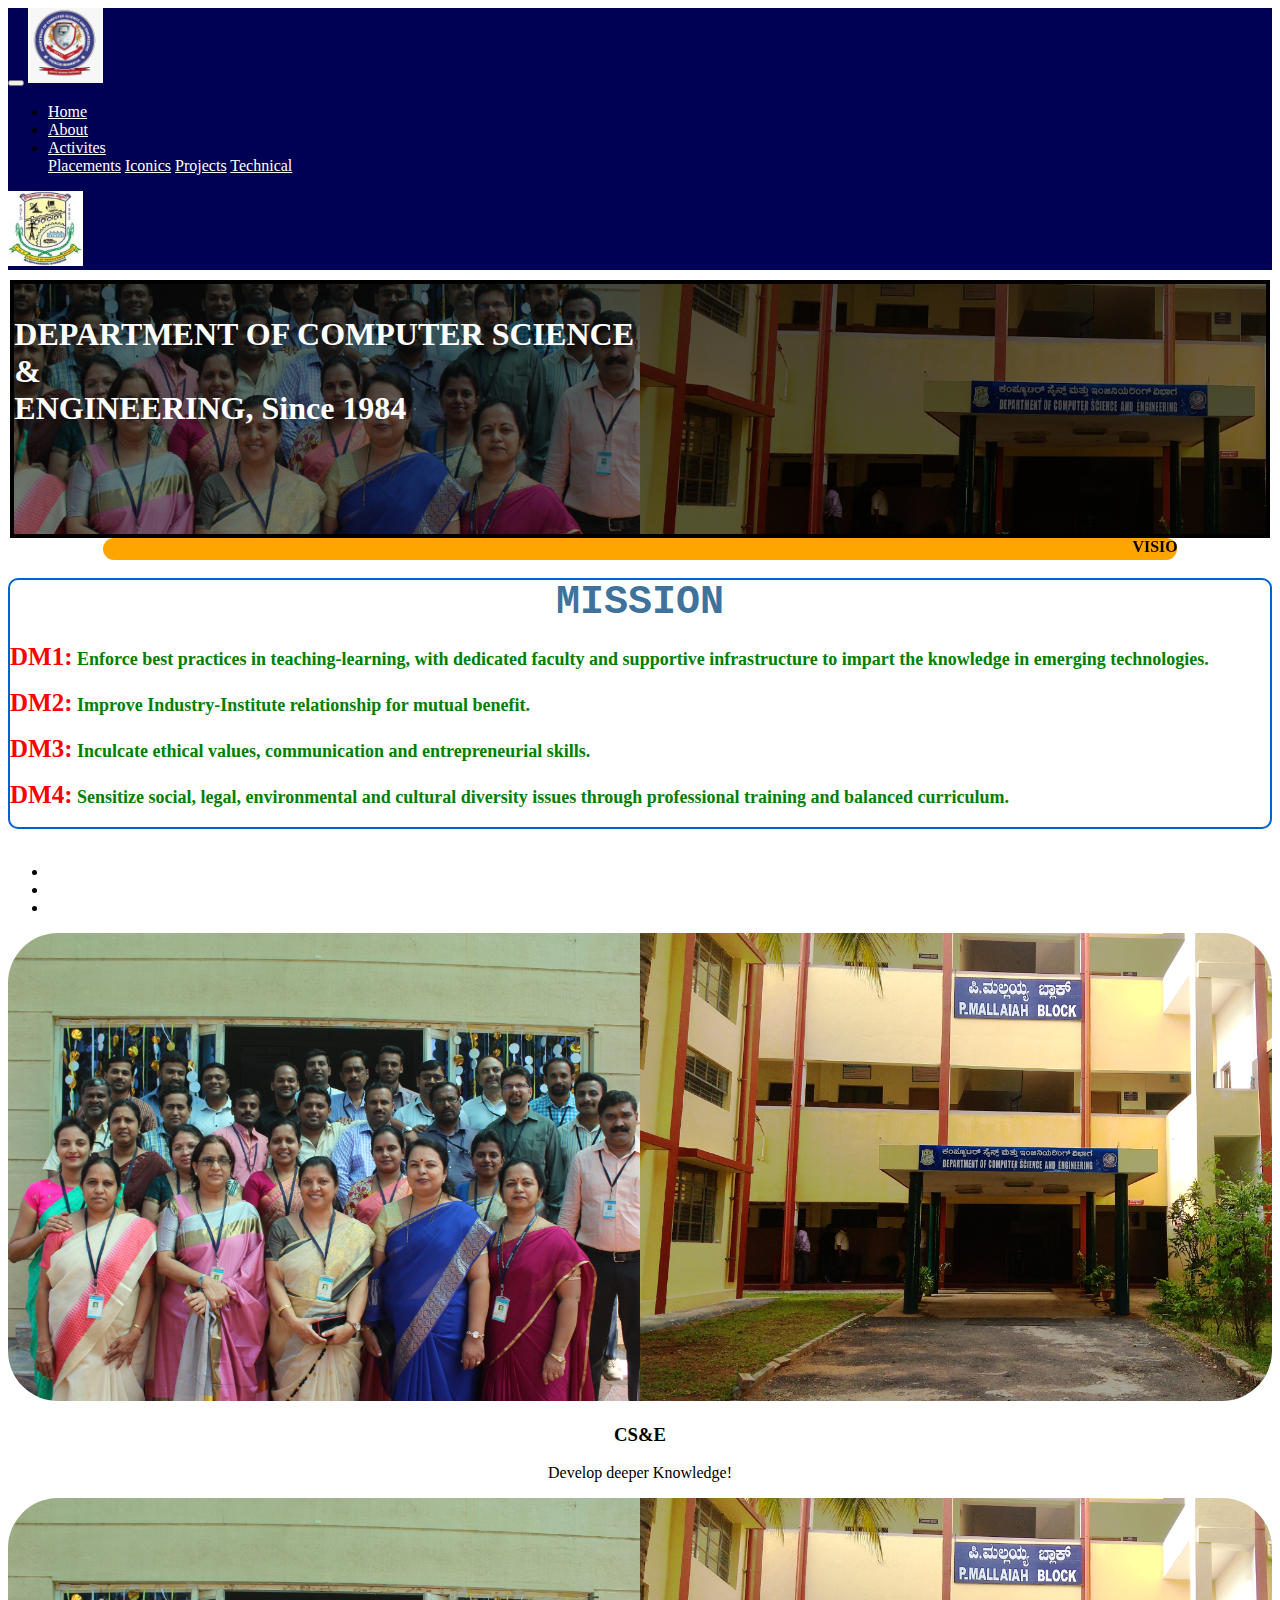
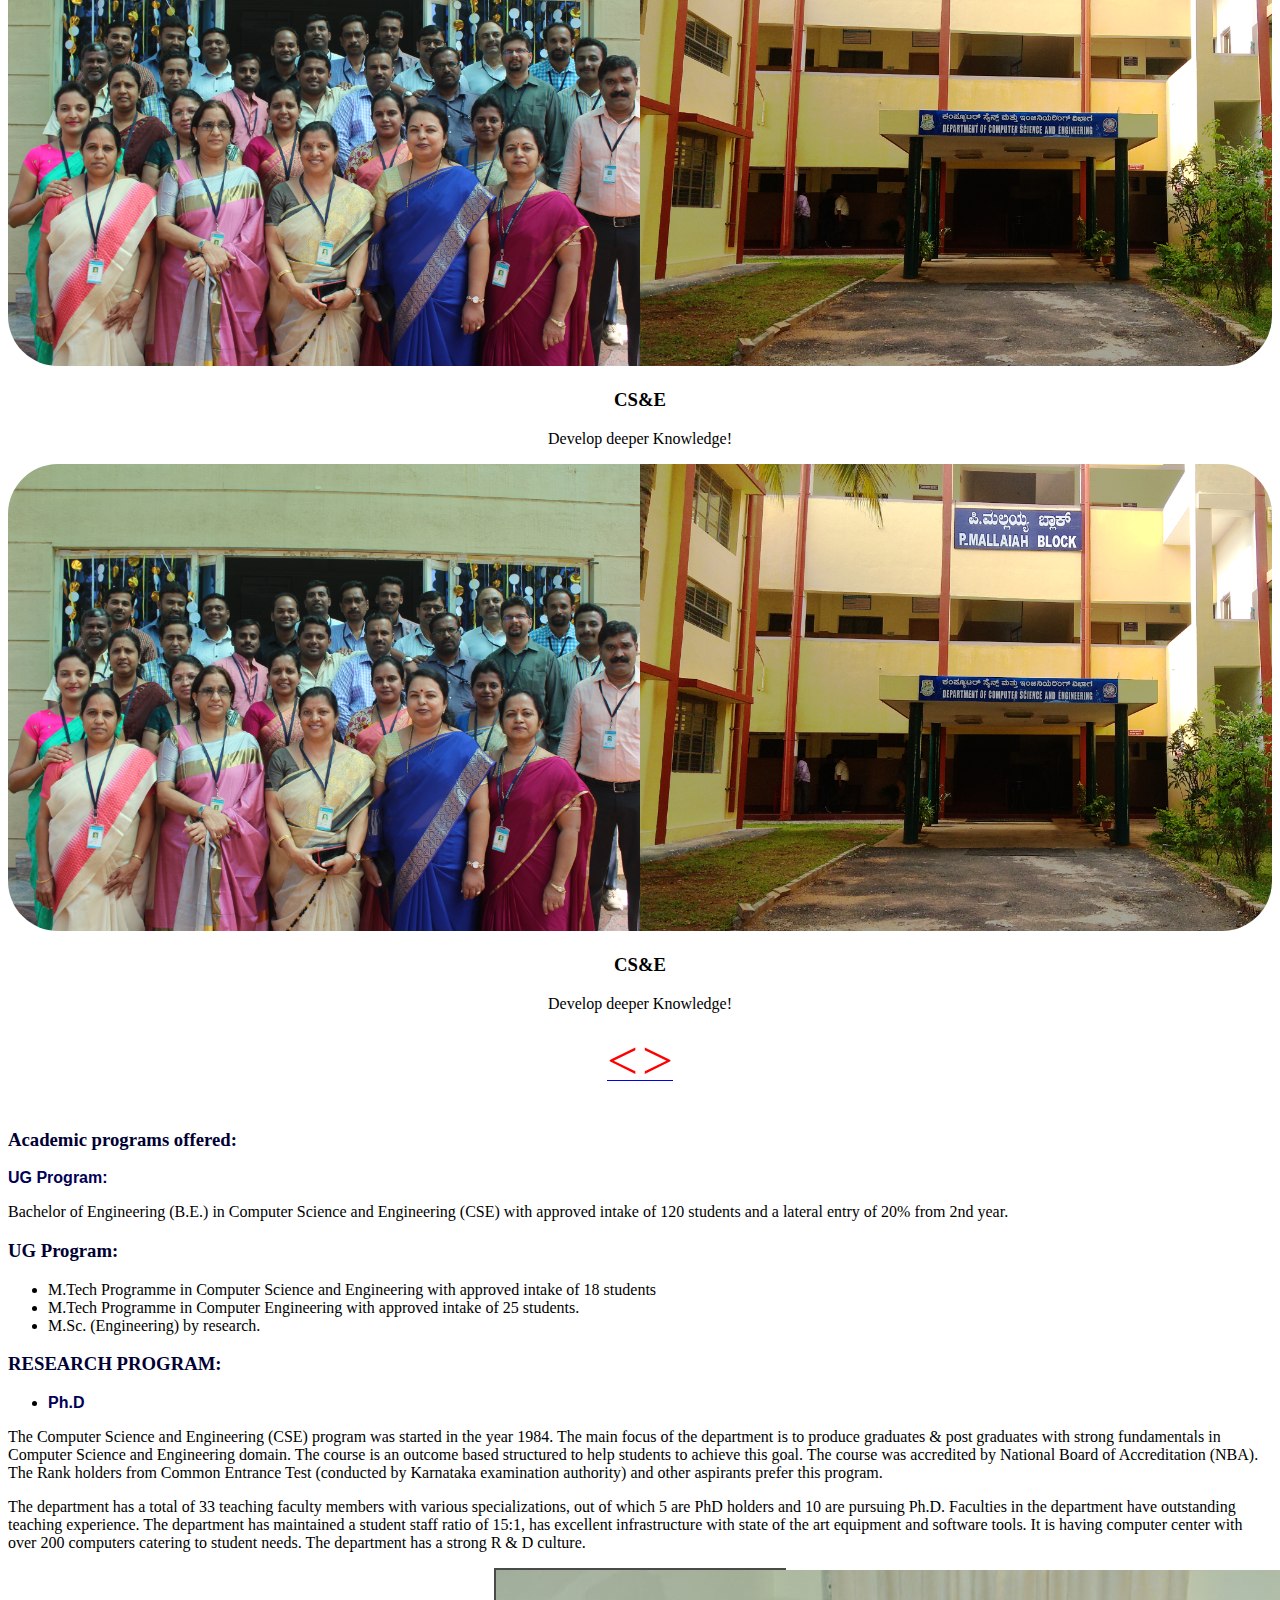
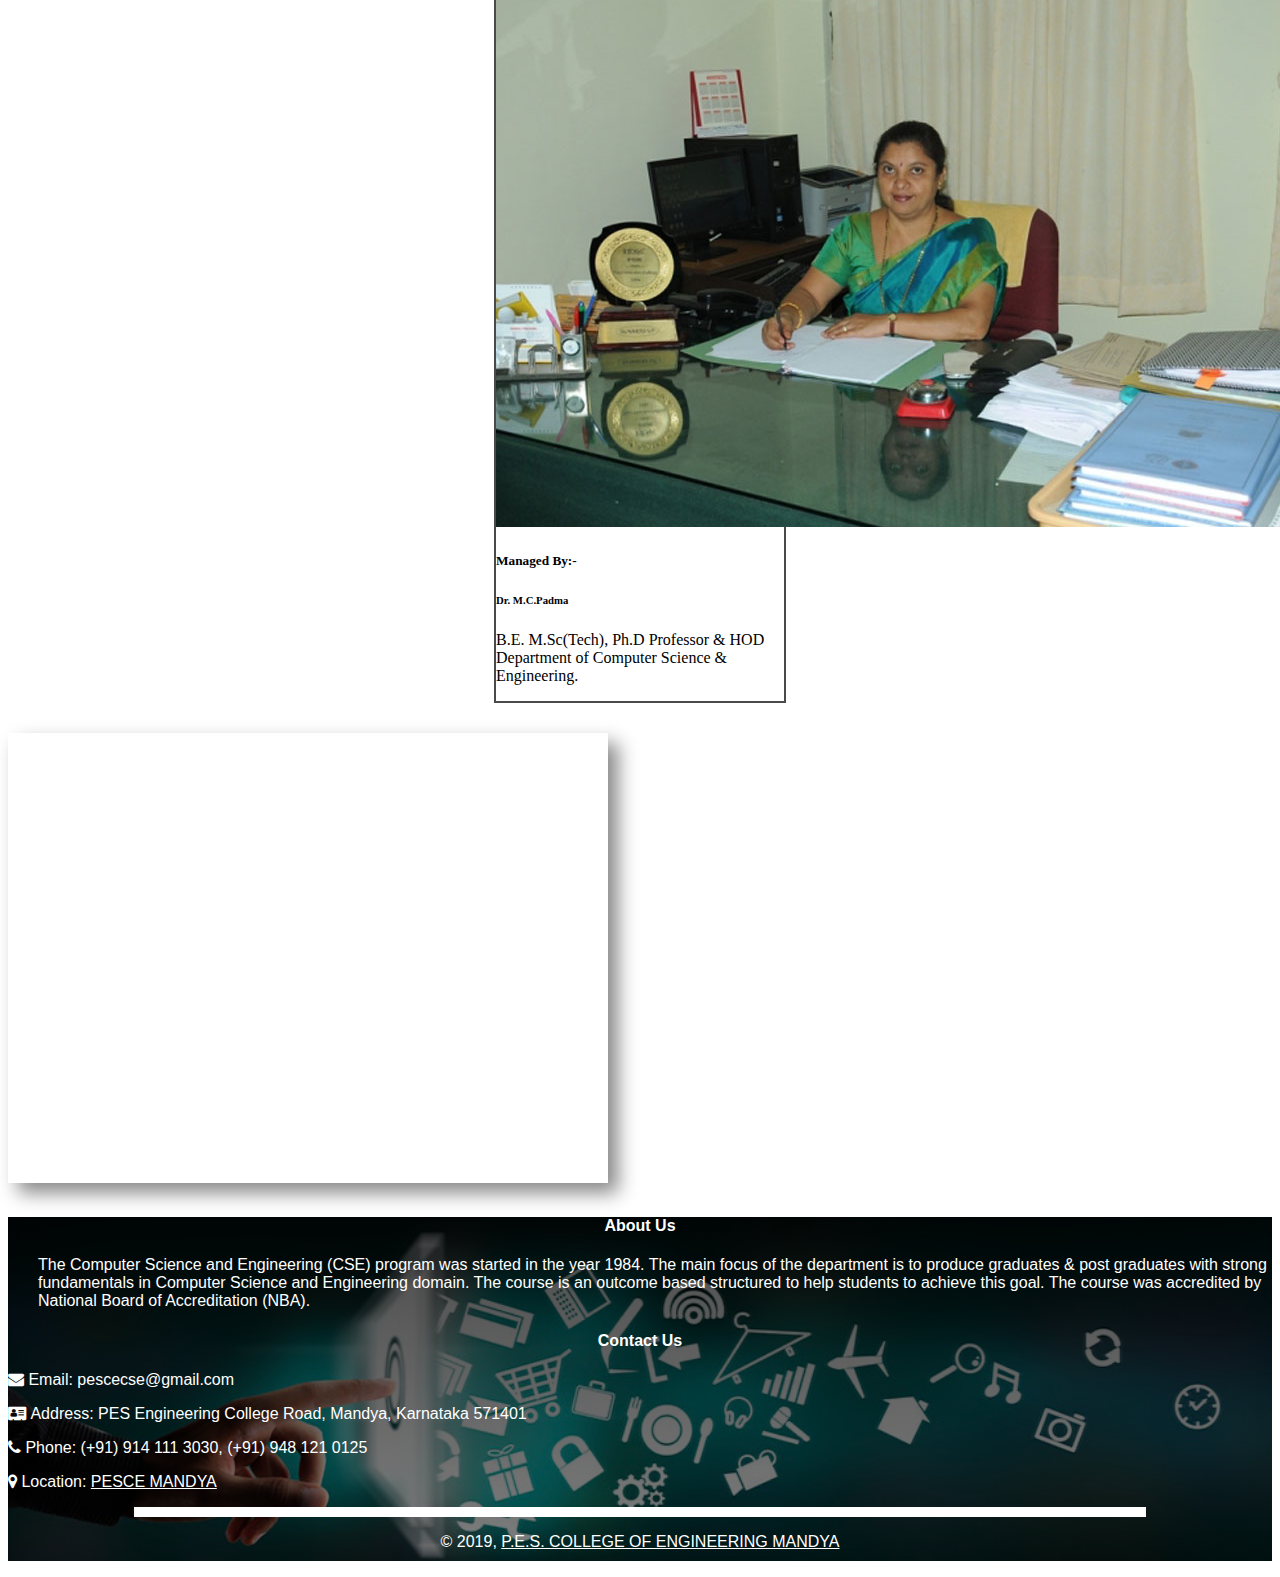
<file: index.html>
<!doctype html>
<html lang="en">
  <head>
    <!-- Required meta tags -->
    <meta charset="utf-8">
    <meta name="viewport" content="width=device-width, initial-scale=1, shrink-to-fit=no">
    <link rel="stylesheet" type="text/css" href="style.css">
    <link rel="stylesheet" href="https://cdnjs.cloudflare.com/ajax/libs/font-awesome/4.7.0/css/font-awesome.min.css">
    <link rel="stylesheet" href="https://cdnjs.cloudflare.com/ajax/libs/font-awesome/4.7.0/css/font-awesome.min.css">
    <link href="https://stackpath.bootstrapcdn.com/font-awesome/4.7.0/css/font-awesome.min.css" rel="stylesheet" integrity="sha384-wvfXpqpZZVQGK6TAh5PVlGOfQNHSoD2xbE+QkPxCAFlNEevoEH3Sl0sibVcOQVnN" crossorigin="anonymous">
    <link rel="shortcut icon" href="pesce.ico" />
    <link rel="stylesheet" href="animate.css">



    <!-- Bootstrap CSS -->
    <link rel="stylesheet" href="https://stackpath.bootstrapcdn.com/bootstrap/4.1.3/css/bootstrap.min.css" integrity="sha384-MCw98/SFnGE8fJT3GXwEOngsV7Zt27NXFoaoApmYm81iuXoPkFOJwJ8ERdknLPMO" crossorigin="anonymous">

    <title>Department Of Computer Science & Engineering</title>
  </head>
  <body >
  	<nav class="navbar navbar-expand-sm navbar-dark " style="background: #000055;" id="menu">
      <button class="navbar-toggler" type="button" data-toggle="collapse" data-target="#nav-content" aria-controls="nav-content" aria-expanded="false" aria-label="Toggle navigation">
      <span class="navbar-toggler-icon"></span>
      </button>
      
      <!-- Brand -->
      <a class="navbar-brand" href="#"><img src="pesce.jpg" alt="" width="75px" height="75px"></a>
      
      <!-- Links -->
      <div class="collapse navbar-collapse" id="nav-content">   
      <ul class="navbar-nav">
      <li class="nav-item">
      <a class="nav-link" href="index.html">Home</a>
      </li>
      <li class="nav-item">
      <a class="nav-link" href="about.html">About</a>
      </li>
      <li class="nav-item dropdown">
      <a class="nav-link dropdown-toggle" data-toggle="dropdown" id="Preview" href="#" role="button" aria-haspopup="true" aria-expanded="false">
      Activites
      </a>
      <div class="dropdown-menu" aria-labelledby="Preview" id="drop">
      <a class="dropdown-item" href="placement.html">Placements</a>
      <a class="dropdown-item" href="iconics.html">Iconics</a>
      <a class="dropdown-item" href="projects.html">Projects</a>
      <a class="dropdown-item" href="technical.html">Technical</a>

      </div>
      </li>
      
      </ul>
      </div>
      <a class="navbar-brand" href="#"><img src="main.jpg" alt="" width="75px" height="75px"></a>
      </nav>
    
    <div class="jumbotron animated slideInLeft" id="header">
      <div class="container text-center img-fluid">
        <h1><p>DEPARTMENT OF COMPUTER SCIENCE<br> &<br> ENGINEERING, Since 1984</p></h1>
        

      </div>
      
    </div>
    


  	<div class="mar animated fadeIn" style="background-color: orange;width: 85%; margin-left: auto;margin-right: auto;border-radius: 25px;">
  		<marquee direction = "left" scrollamount="5"  ><b> VISION:</b>“The Department of Computer Science and Engineering shall create professionally competent and socially responsible engineers capable of working in global environment.” </marquee>
  	</div>
    <br>
    <div class="container animated slideInRight">
      <div class="jumbotron" id="mission">
        <center><a>MISSION</a></center>
        <p><span>DM1:</span> Enforce best practices in teaching-learning, with dedicated faculty and supportive infrastructure to impart the knowledge in emerging technologies.</p>  
        <p><span>DM2:</span> Improve Industry-Institute relationship for mutual benefit.</p> 
        <p><span>DM3:</span> Inculcate ethical values, communication and entrepreneurial skills.</p>
        <p><span>DM4:</span> Sensitize social, legal, environmental and cultural diversity issues through professional training and balanced curriculum.</p>


        
      </div>
      
    </div>
    <br>
    <!--image carousel-->
  	<div class="container">
      <div class="row">
        <div class="col-md-6" >
            <center><div id="demo" class="carousel slide animated slideInDown" data-ride="carousel">
                <ul class="carousel-indicators">
                  <li data-target="#demo" data-slide-to="0" class="active"></li>
                  <li data-target="#demo" data-slide-to="1"></li>
                  <li data-target="#demo" data-slide-to="2"></li>
                </ul>
                <div class="carousel-inner">
                  <div class="carousel-item active">
                    <img src="cse2.png" alt="Los Angeles" width="1100" height="500">
                    <div class="carousel-caption">
                      <h3>CS&E</h3>
                      <p>Develop deeper Knowledge!</p>
                    </div>   
                  </div>
                  <div class="carousel-item">
                    <img src="cse2.png" alt="Chicago" width="1100" height="500">
                    <div class="carousel-caption">
                      <h3>CS&E</h3>
                      <p >Develop deeper Knowledge!</p>
                    </div>   
                  </div>
                  <div class="carousel-item">
                    <img src="cse2.png" alt="New York" width="1100" height="500">
                    <div class="carousel-caption">
                      <h3>CS&E</h3>
                      <p>Develop deeper Knowledge!</p>
                    </div>   
                  </div>
                </div>
                <a class="carousel-control-prev" href="#demo" data-slide="prev">
                  <span class="carousel-control-prev-icon"></span>
                </a>
                <a class="carousel-control-next" href="#demo" data-slide="next">
                  <span class="carousel-control-next-icon"></span>
                </a>
              </div></center>
               <!--end of couresel-->
          
          <br>
          <div class="row animated slideInLeft" id="programs">
            <div class="courses1 ">
              <h3 style="font-family: lato;color: #000033;">Academic programs offered:</h3>
                  <b style="font-family: sans-serif;color: #000055">UG Program:</b><br>
                  <p style="font-family: serif;">Bachelor of Engineering (B.E.) in Computer Science and Engineering (CSE) with approved intake of 120 students and a lateral entry of 20% from 2nd year.</p>
            </div>
          </div>
          <div class="row animated slideInLeft">
            <div class="courses2"> 
                  <p><h3 style="font-family: lato;color: #000033;">UG Program:</h3>
                    <ul>
                      <li style="font-family: serif;">M.Tech Programme in Computer Science and Engineering with approved intake of 18 students</li>
                      <li style="font-family: serif;">M.Tech Programme in Computer Engineering with approved intake of 25 students.</li>
                      <li style="font-family: serif;">M.Sc. (Engineering) by research.</li>
                    </ul>
                  </p>
              </div>
            </div>
            <div class="row animated slideInLeft">
              <div class="courses3">
                <p><h3 style="font-family: lato;color: #000033;">RESEARCH PROGRAM:</h3>
                  <ul>
                    <li><b style="font-family: sans-serif;color: #000055;">Ph.D</b></li>
                  </ul>

                </p>
                
              </div>
              

            </div>
          </div>
         
        
          
        
      
        <div class="col-md-6">
          <div class="jumbotron animated slideInRight" style="border-radius: 10px; background-color: #fff;">
            <div class="container text-center">
              <p>The Computer Science and Engineering (CSE) program was started in the year 1984. The main focus of the department is to produce graduates & post graduates with strong fundamentals in Computer Science and Engineering domain. The course is an outcome based structured to help students to achieve this goal. The course was accredited by National Board of Accreditation (NBA). The Rank holders from Common Entrance Test (conducted by Karnataka examination authority) and other aspirants prefer this program.</p> 

              <p>The department has a total of 33 teaching faculty members with various specializations, out of which 5 are PhD holders and 10 are pursuing Ph.D. Faculties in the department have outstanding teaching experience. The department has maintained a student staff ratio of 15:1, has excellent infrastructure with state of the art equipment and software tools. It is having computer center with over 200 computers catering to student needs. The department has a strong R & D culture.</p>

              
            </div>
          </div>
        </div>

      </div>

        

      </div>
<div class="container" style="margin-bottom: 30px;">
    <div class="row">
      <div class="col-md-6" >
          <div class="card" style="width: 18rem;border: 2px solid #4a4a4a;">
              <img class="card-img-top img-fluid" src="hod.JPG" alt="Card image cap">
              <div class="card-body"> 
                  <h5 class="card-title">Managed By:-</h5>
                  <h6 class="card-subtitle mb-2 text-muted">Dr. M.C.Padma</h6> 
                <p class="card-text">B.E. M.Sc(Tech), Ph.D 
                    Professor & HOD
                    Department of Computer Science & Engineering.</p>
              </div>
            </div>
        
         
        </div>
       
      
        
      
    
      <div class="col-md-6">
          <iframe src="https://www.google.com/maps/embed?pb=!1m14!1m8!1m3!1d3784.1042889338028!2d76.87934853437748!3d12.516994580552073!3m2!1i1024!2i768!4f13.1!3m3!1m2!1s0x3bafa0fa2477e217%3A0x7f46df666eecd99!2sPES+College+of+Engineering!5e0!3m2!1sen!2sin!4v1551689344509" width="600" height="450" frameborder="0" style="border:0;" allowfullscreen id="map"></iframe>
      </div>

    </div>

      

    </div>
      
      <!-- Footer -->
<footer class="page-footer font-small animated slideInLeft " id="f1">

  <!-- Copyright -->
  <div class="row">
      <div class="col-md-6" id="test">
        <center><h4>About Us</h4></center>
        <p>
          The Computer Science and Engineering (CSE) program was started in
          the year 1984. The main focus of the department is to produce
          graduates & post graduates with strong fundamentals in Computer
          Science and Engineering domain. The course is an outcome based
          structured to help students to achieve this goal. The course was
          accredited by National Board of Accreditation (NBA).
        </p>
      </div>
      <div class="col-md-6" id="test1">
        <center><h4>Contact Us</h4></center>
        <p><i class="fa fa-envelope"></i>&nbsp;Email: pescecse@gmail.com</p>
        <p>
          <i class="fa fa-address-card"></i>&nbsp;Address: PES Engineering
          College Road, Mandya, Karnataka 571401
        </p>
        <p>
          <i class="fa fa-phone"></i>&nbsp;Phone: (+91) 914 111 3030, (+91)
          948 121 0125
        </p>
        <p>
          <i class="fa fa-map-marker"></i>&nbsp;Location: <a href="https://goo.gl/maps/tvBmzbfK3ay" style="color:#fff;">PESCE MANDYA</a>
        </p>
      </div>
    </div>
    <hr />
    <center>
      <p id="copyrights">
        &copy; 2019,
        <a href="https://www.pescemandya.org"
          >P.E.S. COLLEGE OF ENGINEERING MANDYA</a
        >
      </p>
    </center>
  

</footer>
  
     

 



   

    <!-- Optional JavaScript -->
    <!-- jQuery first, then Popper.js, then Bootstrap JS -->
    <script src="https://code.jquery.com/jquery-3.3.1.slim.min.js" integrity="sha384-q8i/X+965DzO0rT7abK41JStQIAqVgRVzpbzo5smXKp4YfRvH+8abtTE1Pi6jizo" crossorigin="anonymous"></script>
    <script src="https://cdnjs.cloudflare.com/ajax/libs/popper.js/1.14.3/umd/popper.min.js" integrity="sha384-ZMP7rVo3mIykV+2+9J3UJ46jBk0WLaUAdn689aCwoqbBJiSnjAK/l8WvCWPIPm49" crossorigin="anonymous"></script>
    <script src="https://stackpath.bootstrapcdn.com/bootstrap/4.1.3/js/bootstrap.min.js" integrity="sha384-ChfqqxuZUCnJSK3+MXmPNIyE6ZbWh2IMqE241rYiqJxyMiZ6OW/JmZQ5stwEULTy" crossorigin="anonymous"></script>
  </body>
</html>
</file>
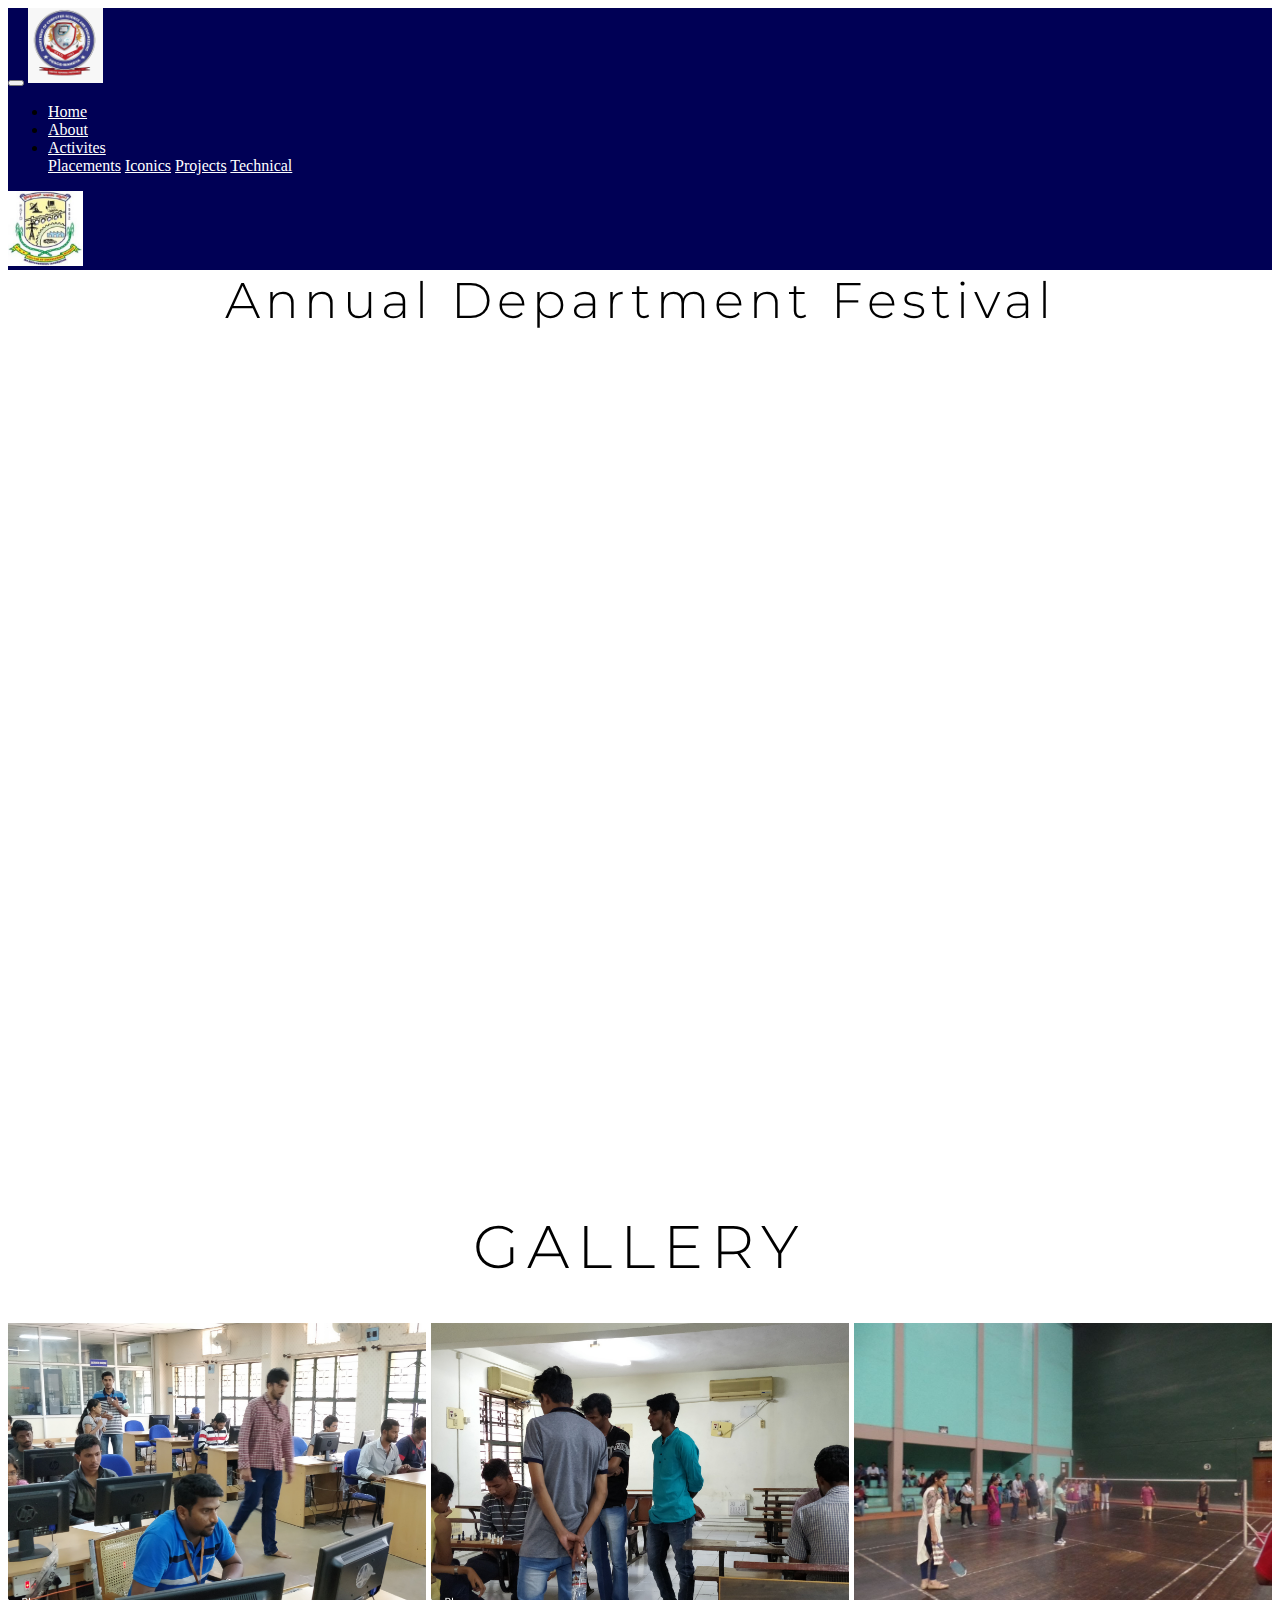
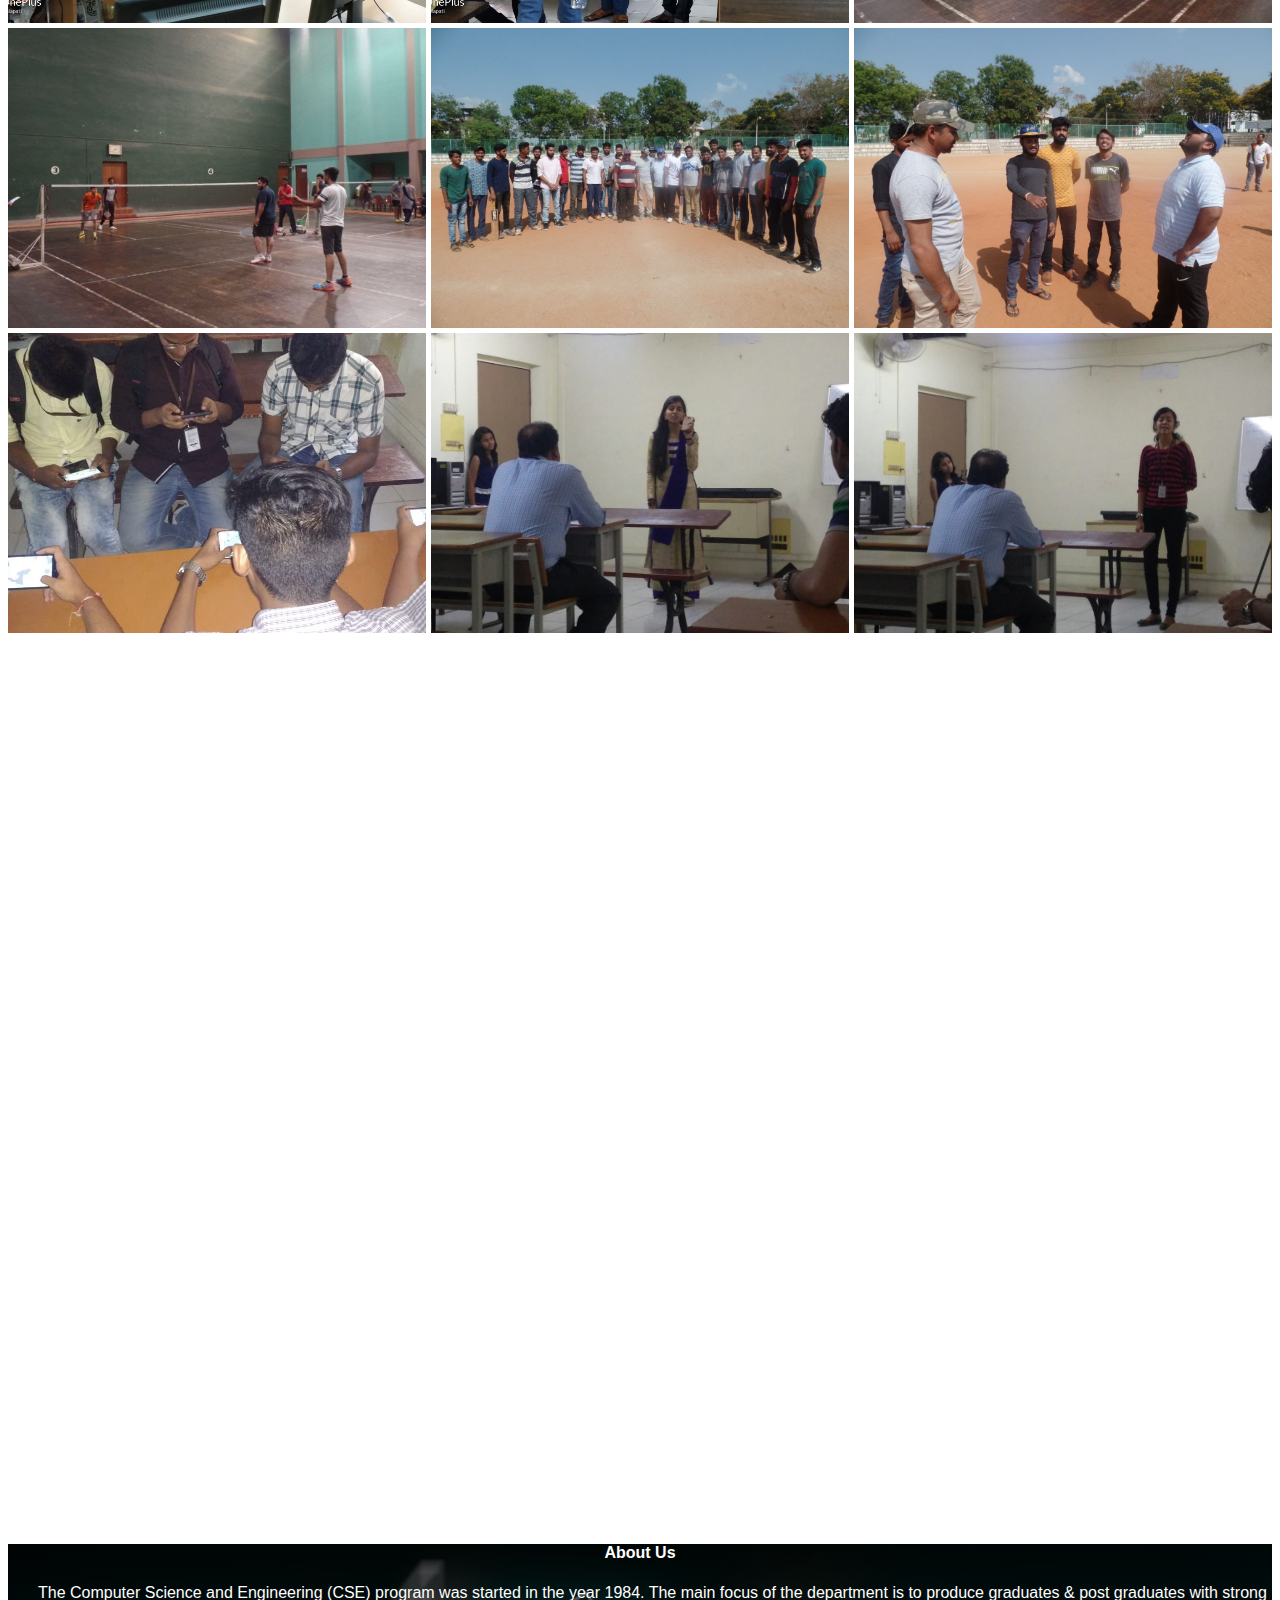
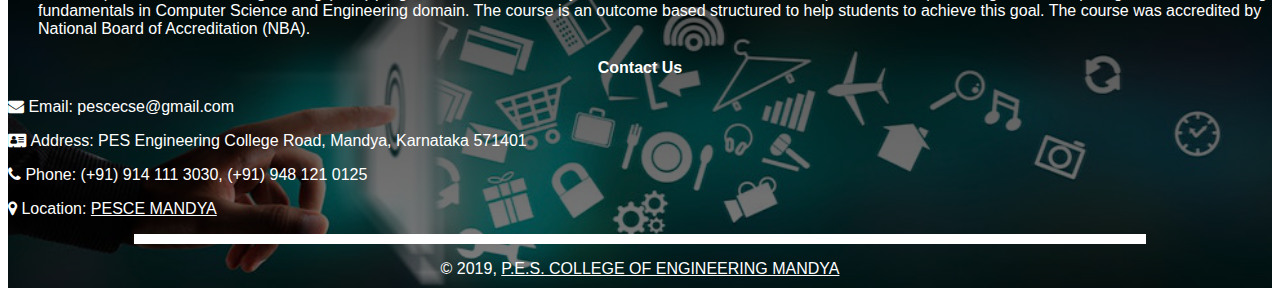
<file: iconics.html>
<!DOCTYPE html>
<html lang="en">
  <head>
    <!-- Required meta tags -->
    <meta charset="utf-8" />
    <meta
      name="viewport"
      content="width=device-width, initial-scale=1, shrink-to-fit=no"
    />
    <link rel="stylesheet" type="text/css" href="style.css" />
    <link rel="stylesheet" type="text/css" href="iconicsstyle.css" />
    <link
      rel="stylesheet"
      href="https://cdnjs.cloudflare.com/ajax/libs/font-awesome/4.7.0/css/font-awesome.min.css"
    />
    <link
      rel="stylesheet"
      href="https://cdnjs.cloudflare.com/ajax/libs/font-awesome/4.7.0/css/font-awesome.min.css"
    />
    <link
      href="https://stackpath.bootstrapcdn.com/font-awesome/4.7.0/css/font-awesome.min.css"
      rel="stylesheet"
      integrity="sha384-wvfXpqpZZVQGK6TAh5PVlGOfQNHSoD2xbE+QkPxCAFlNEevoEH3Sl0sibVcOQVnN"
      crossorigin="anonymous"
    />
    <link rel="shortcut icon" href="pesce.ico" />

    <!-- Bootstrap CSS -->
    <link
      rel="stylesheet"
      href="https://stackpath.bootstrapcdn.com/bootstrap/4.1.3/css/bootstrap.min.css"
      integrity="sha384-MCw98/SFnGE8fJT3GXwEOngsV7Zt27NXFoaoApmYm81iuXoPkFOJwJ8ERdknLPMO"
      crossorigin="anonymous"
    />

    <title>ICONICS</title>
  </head>

  <body>
    <nav
      class="navbar navbar-expand-sm navbar-dark "
      style="background: #000055;"
      id="menu"
    >
      <button
        class="navbar-toggler"
        type="button"
        data-toggle="collapse"
        data-target="#nav-content"
        aria-controls="nav-content"
        aria-expanded="false"
        aria-label="Toggle navigation"
      >
        <span class="navbar-toggler-icon"></span>
      </button>

      <!-- Brand -->
      <a class="navbar-brand" href="#"
        ><img src="pesce.jpg" alt="" width="75px" height="75px"
      /></a>

      <!-- Links -->
      <div class="collapse navbar-collapse" id="nav-content">
        <ul class="navbar-nav">
          <li class="nav-item">
            <a class="nav-link" href="index.html">Home</a>
          </li>
          <li class="nav-item">
            <a class="nav-link" href="about.html">About</a>
          </li>
          <li class="nav-item dropdown">
            <a
              class="nav-link dropdown-toggle"
              data-toggle="dropdown"
              id="Preview"
              href="#"
              role="button"
              aria-haspopup="true"
              aria-expanded="false"
            >
              Activites
            </a>
            <div class="dropdown-menu" aria-labelledby="Preview" id="drop">
              <a class="dropdown-item" href="placement.html">Placements</a>
              <a class="dropdown-item" href="iconics.html">Iconics</a>
              <a class="dropdown-item" href="projects.html">Projects</a>
              <a class="dropdown-item" href="technical.html">Technical</a>
            </div>
          </li>
        </ul>
      </div>
      <a class="navbar-brand" href="#"
        ><img src="main.jpg" alt="" width="75px" height="75px"
      /></a>
    </nav>

    <div id="desc">
      <div class="row">
        <div class="col-md-6 col-sm-12 right"></div>
        <div class="col-md-6 col-sm-12 left">
          <div class="sub">Annual Department Festival</div>
        </div>
      </div>
    </div>
    <div class="img_heading">GALLERY</div>
    <section id="images">
      <div class="img_container">
        <div class="img_wrapper one"></div>
      </div>
      <div class="img_container">
        <div class="img_wrapper two"></div>
      </div>
      <div class="img_container">
        <div class="img_wrapper three"></div>
      </div>
      <div class="img_container">
        <div class="img_wrapper four"></div>
      </div>
      <div class="img_container">
        <div class="img_wrapper five"></div>
      </div>
      <div class="img_container">
        <div class="img_wrapper six"></div>
      </div>
      <div class="img_container">
        <div class="img_wrapper seven"></div>
      </div>
      <div class="img_container">
        <div class="img_wrapper eight"></div>
      </div>
      <div class="img_container">
        <div class="img_wrapper nine"></div>
      </div>
    </section>
    <!-- Footer -->
    <footer class="page-footer font-small " id="f1">
      <!-- Copyright -->
      <div class="row">
        <div class="col-md-6" id="test">
          <center><h4>About Us</h4></center>
          <p>
            The Computer Science and Engineering (CSE) program was started in
            the year 1984. The main focus of the department is to produce
            graduates & post graduates with strong fundamentals in Computer
            Science and Engineering domain. The course is an outcome based
            structured to help students to achieve this goal. The course was
            accredited by National Board of Accreditation (NBA).
          </p>
        </div>
        <div class="col-md-6" id="test1">
          <center><h4>Contact Us</h4></center>
          <p><i class="fa fa-envelope"></i>&nbsp;Email: pescecse@gmail.com</p>
          <p>
            <i class="fa fa-address-card"></i>&nbsp;Address: PES Engineering
            College Road, Mandya, Karnataka 571401
          </p>
          <p>
            <i class="fa fa-phone"></i>&nbsp;Phone: (+91) 914 111 3030, (+91)
            948 121 0125
          </p>
          <p>
            <i class="fa fa-map-marker"></i>&nbsp;Location:
            <a href="https://goo.gl/maps/tvBmzbfK3ay" style="color:#fff;"
              >PESCE MANDYA</a
            >
          </p>
        </div>
      </div>
      <hr />
      <center>
        <p id="copyrights">
          &copy; 2019,
          <a href="https://www.pescemandya.org"
            >P.E.S. COLLEGE OF ENGINEERING MANDYA</a
          >
        </p>
      </center>
    </footer>

    <!-- Optional JavaScript -->
    <!-- jQuery first, then Popper.js, then Bootstrap JS -->
    <script
      src="https://code.jquery.com/jquery-3.3.1.slim.min.js"
      integrity="sha384-q8i/X+965DzO0rT7abK41JStQIAqVgRVzpbzo5smXKp4YfRvH+8abtTE1Pi6jizo"
      crossorigin="anonymous"
    ></script>
    <script
      src="https://cdnjs.cloudflare.com/ajax/libs/popper.js/1.14.3/umd/popper.min.js"
      integrity="sha384-ZMP7rVo3mIykV+2+9J3UJ46jBk0WLaUAdn689aCwoqbBJiSnjAK/l8WvCWPIPm49"
      crossorigin="anonymous"
    ></script>
    <script
      src="https://stackpath.bootstrapcdn.com/bootstrap/4.1.3/js/bootstrap.min.js"
      integrity="sha384-ChfqqxuZUCnJSK3+MXmPNIyE6ZbWh2IMqE241rYiqJxyMiZ6OW/JmZQ5stwEULTy"
      crossorigin="anonymous"
    ></script>
  </body>
</html>
</file>
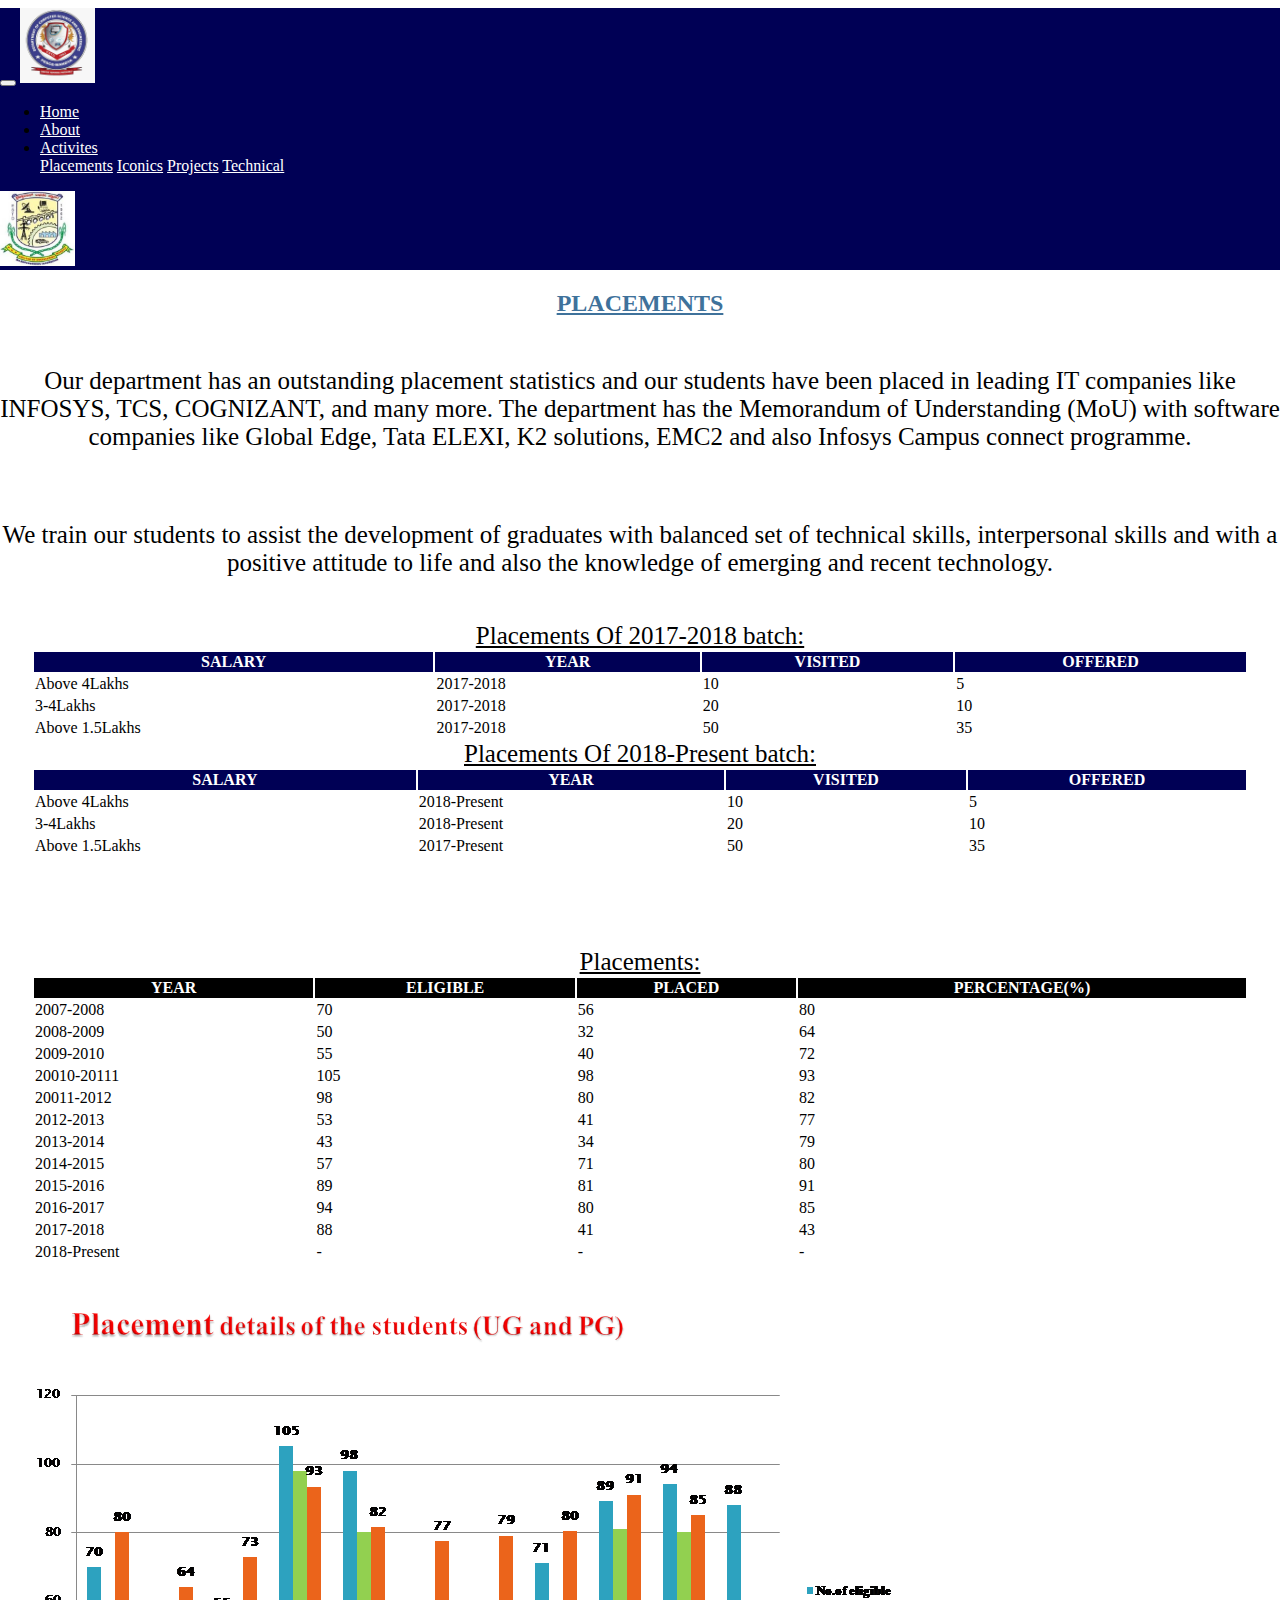
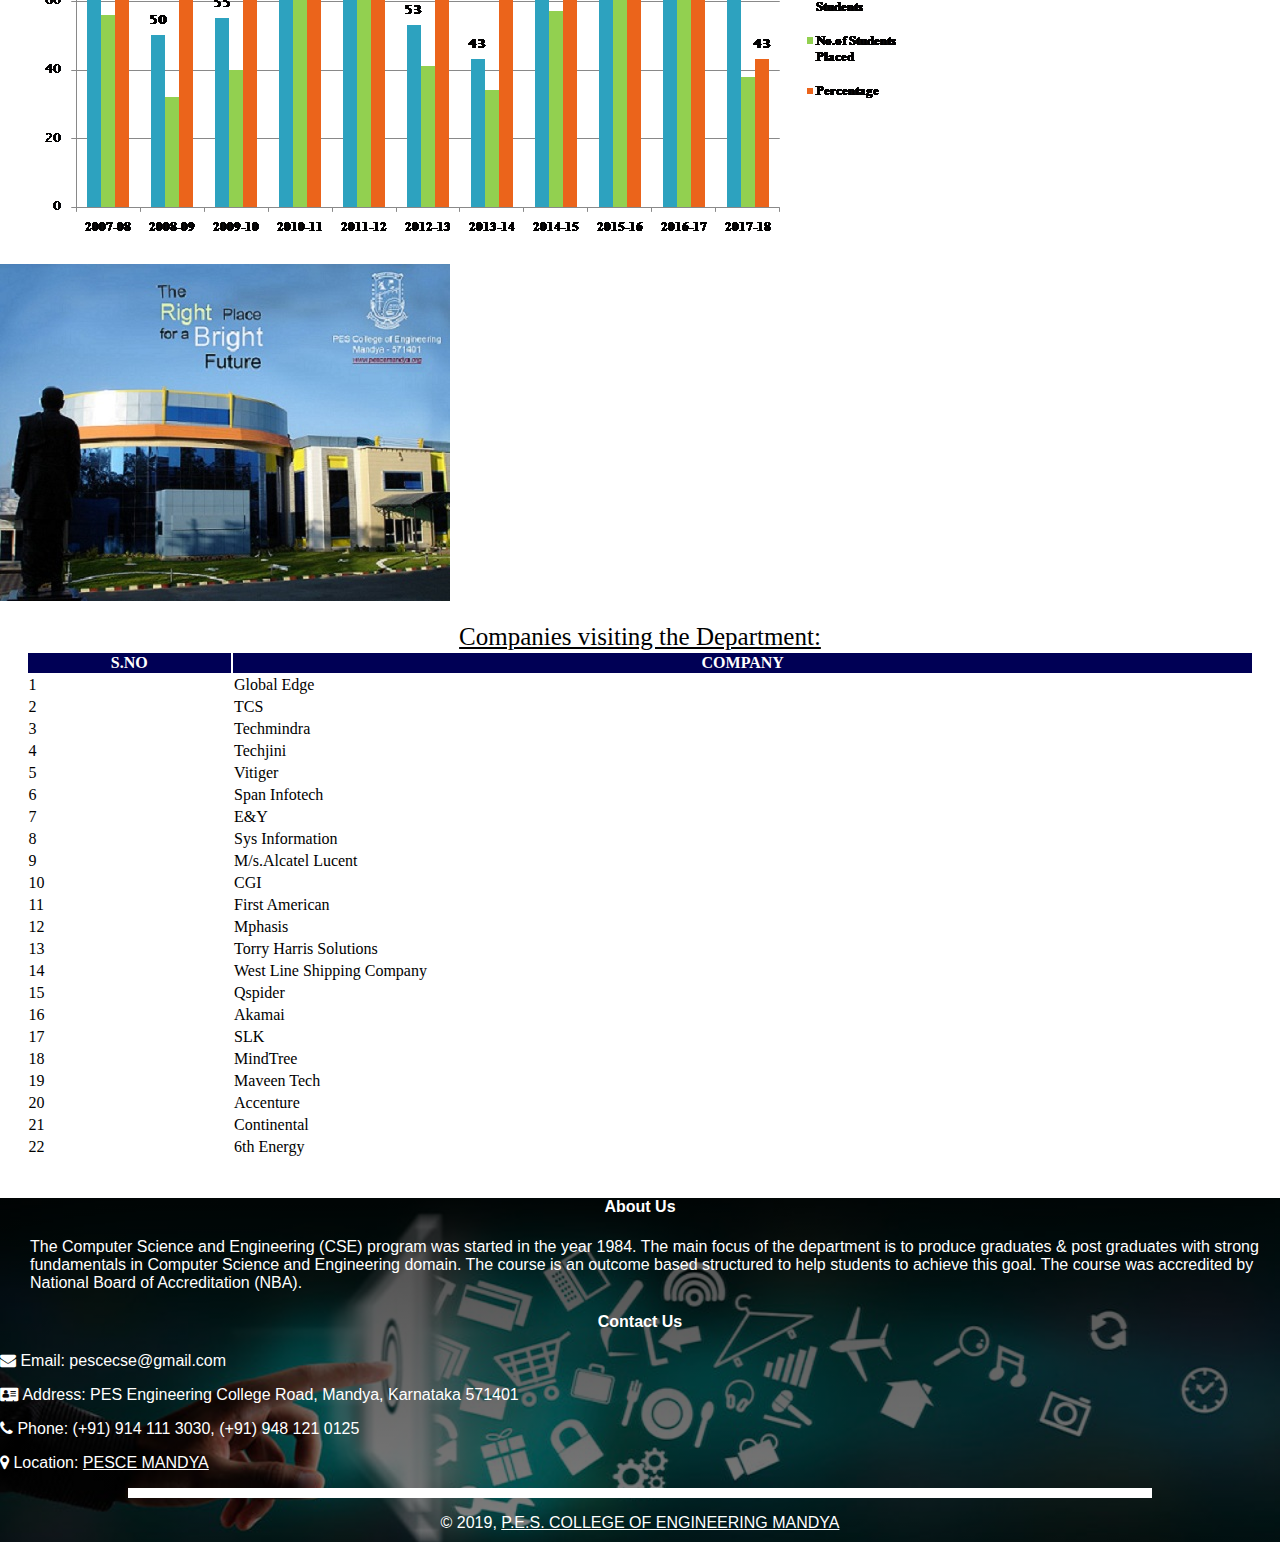
<file: placement.html>
<!doctype html>
<html lang="en">
  <head>
    <!-- Required meta tags -->
    <meta charset="utf-8">
    <meta name="viewport" content="width=device-width, initial-scale=1, shrink-to-fit=no">
    <link rel="stylesheet" type="text/css" href="style.css">
    <link rel="stylesheet" href="https://cdnjs.cloudflare.com/ajax/libs/font-awesome/4.7.0/css/font-awesome.min.css">
    <link rel="stylesheet" href="https://cdnjs.cloudflare.com/ajax/libs/font-awesome/4.7.0/css/font-awesome.min.css">
    <link href="https://stackpath.bootstrapcdn.com/font-awesome/4.7.0/css/font-awesome.min.css" rel="stylesheet" integrity="sha384-wvfXpqpZZVQGK6TAh5PVlGOfQNHSoD2xbE+QkPxCAFlNEevoEH3Sl0sibVcOQVnN" crossorigin="anonymous">
    <link rel="shortcut icon" href="pesce.ico" />

    <link rel="stylesheet" type="text/css" href="placementsstyle.css">



    <!-- Bootstrap CSS -->
    <link rel="stylesheet" href="https://stackpath.bootstrapcdn.com/bootstrap/4.1.3/css/bootstrap.min.css" integrity="sha384-MCw98/SFnGE8fJT3GXwEOngsV7Zt27NXFoaoApmYm81iuXoPkFOJwJ8ERdknLPMO" crossorigin="anonymous">

    <title>Department Of Computer Science & Engineering</title>
  </head>
  <body style="margin-left: auto;margin-right: auto;">
			<nav class="navbar navbar-expand-sm navbar-dark " style="background: #000055;" id="menu">
					<button class="navbar-toggler" type="button" data-toggle="collapse" data-target="#nav-content" aria-controls="nav-content" aria-expanded="false" aria-label="Toggle navigation">
					<span class="navbar-toggler-icon"></span>
					</button>
					
					<!-- Brand -->
					<a class="navbar-brand" href="#"><img src="pesce.jpg" alt="" width="75px" height="75px"></a>
					
					<!-- Links -->
					<div class="collapse navbar-collapse" id="nav-content">   
					<ul class="navbar-nav">
					<li class="nav-item">
					<a class="nav-link" href="index.html">Home</a>
					</li>
					<li class="nav-item">
					<a class="nav-link" href="about.html">About</a>
					</li>
					<li class="nav-item dropdown">
					<a class="nav-link dropdown-toggle" data-toggle="dropdown" id="Preview" href="#" role="button" aria-haspopup="true" aria-expanded="false">
					Activites
					</a>
					<div class="dropdown-menu" aria-labelledby="Preview" id="drop">
					<a class="dropdown-item" href="placement.html">Placements</a>
					<a class="dropdown-item" href="iconics.html">Iconics</a>
					<a class="dropdown-item" href="projects.html">Projects</a>
					<a class="dropdown-item" href="technical.html">Technical</a>
		
					</div>
					</li>
					
					</ul>
					</div>
					<a class="navbar-brand" href="#"><img src="main.jpg" alt="" width="75px" height="75px"></a>
					</nav>

  	<center><h2 style="margin-top: 20px;color: #3F729B;text-decoration: underline;font-family: lato;">PLACEMENTS</h2></center>
  	<center><p id="head" >Our department has an outstanding placement statistics and our students have been placed in leading IT companies like INFOSYS, TCS, COGNIZANT, and many more. The department has the Memorandum of Understanding (MoU) with software companies like Global Edge, Tata ELEXI, K2 solutions, EMC2 and also Infosys Campus connect programme.</p>
  	<p id="head">
  		We train our students to assist the development of graduates with balanced set of technical skills, interpersonal skills and with a positive attitude to life and also the knowledge of emerging and recent technology.
  	</p></center>


  	<table class="table table-hover table-striped table-responsive-sm " id="table1" style="width: 95%;margin-left: auto;margin-right: auto;">
  	<caption style="caption-side: top;font-size: 25px;text-decoration: underline;">Placements Of 2017-2018 batch:</caption>
    <thead style="background-color: #000055;color: #fff;">
      <tr>
        <th>SALARY</th>
        <th>YEAR</th>
        <th>VISITED</th>
        <th>OFFERED</th>
      </tr>
    </thead>
    <tbody>
      <tr>
        <td>Above 4Lakhs</td>
        <td>2017-2018</td>
        <td>10</td>
        <td>5</td>
      </tr>
      <tr>
        <td>3-4Lakhs</td>
        <td>2017-2018</td>
        <td>20</td>
        <td>10</td>
      </tr>
      <tr>
        <td>Above 1.5Lakhs</td>
        <td>2017-2018</td>
        <td>50</td>
        <td>35</td>
      </tr>
    </tbody>
  </table>
</div>


<table class="table table-hover table-striped table-responsive-sm " id="table1" style="width: 95%;margin-left: auto;margin-right: auto;">
  	<caption style="caption-side: top;font-size: 25px;text-decoration: underline;">Placements Of 2018-Present batch:</caption>
    <thead style="background-color: #000055;color: #fff;">
      <tr>
        <th>SALARY</th>
        <th>YEAR</th>
        <th>VISITED</th>
        <th>OFFERED</th>
      </tr>
    </thead>
    <tbody>
      <tr>
        <td>Above 4Lakhs</td>
        <td>2018-Present</td>
        <td>10</td>
        <td>5</td>
      </tr>
      <tr>
        <td>3-4Lakhs</td>
        <td>2018-Present</td>
        <td>20</td>
        <td>10</td>
      </tr>
      <tr>
        <td>Above 1.5Lakhs</td>
        <td>2017-Present</td>
        <td>50</td>
        <td>35</td>
      </tr>
    </tbody>
  </table>
</div>
<br>
<hr width="95%">

<div class="container">
	<div class="row">
		<div class="col-md-6">
			<div id="tabledemo">
				<table class="table table-hover table-striped table-responsive-lg " id="table2" style="width: 95%;margin-left: auto;margin-right: auto;">
					<caption style="caption-side: top;font-size: 25px;text-decoration: underline;">Placements:</caption>
					<thead style="background-color: black;color: #fff;" id="table2">
						<tr>
							<th>YEAR</th>
							<th>ELIGIBLE</th>
							<th>PLACED</th>
							<th>PERCENTAGE(%)</th>
						</tr>
					</thead>
					<tbody>
						<tr>
							<td>2007-2008</td>
							<td>70</td>
							<td>56</td>
							<td>80</td>
						</tr>
						<tr>
							<td>2008-2009</td>
							<td>50</td>
							<td>32</td>
							<td>64</td>
						</tr>
						<tr>
							<td>2009-2010</td>
							<td>55</td>
							<td>40</td>
							<td>72</td>
						</tr>
						<tr>
							<td>20010-20111</td>
							<td>105</td>
							<td>98</td>
							<td>93</td>
						</tr>
						<tr>
							<td>20011-2012</td>
							<td>98</td>
							<td>80</td>
							<td>82</td>
						</tr>
						<tr>
							<td>2012-2013</td>
							<td>53</td>
							<td>41</td>
							<td>77</td>
						</tr>
						<tr>
							<td>2013-2014</td>
							<td>43</td>
							<td>34</td>
							<td>79</td>
						</tr>
						<tr>
							<td>2014-2015</td>
							<td>57</td>
							<td>71</td>
							<td>80</td>
						</tr>
						<tr>
							<td>2015-2016</td>
							<td>89</td>
							<td>81</td>
							<td>91</td>
						</tr>
						<tr>
							<td>2016-2017</td>
							<td>94</td>
							<td>80</td>
							<td>85</td>
						</tr>
						<tr>
							<td>2017-2018</td>
							<td>88</td>
							<td>41</td>
							<td>43</td>
						</tr>
						<tr>
							<td>2018-Present</td>
							<td>-</td>
							<td>-</td>
							<td>-</td>
						</tr>
					</tbody>
				</table>
			</div>
		</div>
		<div class="col-md-6">
			<a><img src="placement.png" class="img-fluid"></a>
			<a><img src="pl1.jpg" class="img-fluid"></a>
		</div>
	</div>
</div>

<br>  

	<table class="table table-hover table-striped table-bordered table-responsive-sm " id="table1" style="width: 96%;margin-left: auto;margin-right: auto;">
				<caption style="caption-side: top;font-size: 25px;text-decoration: underline;">Companies visiting the Department:</caption>
				<thead style="background-color: #000055;color: #fff;">
					<tr>
						<th>S.NO</th>
						<th>COMPANY</th>
					</tr>
				</thead>
				<tbody>
					<tr>
						<td>1</td>
						<td>Global Edge</td>
					</tr>
					<tr>
						<td>2</td>
						<td>TCS</td>
					</tr>
					<tr>
						<td>3</td>
						<td>Techmindra</td>
					</tr>
					<tr>
						<td>4</td>
						<td>Techjini</td>
					</tr>
					<tr>
						<td>5</td>
						<td>Vitiger</td>
					</tr>
					<tr>
						<td>6</td>
						<td>Span Infotech</td>
					</tr>
					<tr>
						<td>7</td>
						<td>E&Y</td>
					</tr>
					<tr>
						<td>8</td>
						<td>Sys Information</td>
					</tr>
					<tr>
						<td>9</td>
						<td>M/s.Alcatel Lucent</td>
					</tr>
					<tr>
						<td>10</td>
						<td>CGI</td>
					</tr>
					<tr>
						<td>11</td>
						<td>First American</td>
					</tr>
					<tr>
						<td>12</td>
						<td>Mphasis</td>
					</tr>
					<tr>
						<td>13</td>
						<td>Torry Harris Solutions</td>
					</tr>
					<tr>
						<td>14</td>
						<td>West Line Shipping Company</td>
					</tr>
					<tr>
						<td>15</td>
						<td>Qspider</td>
					</tr>
					<tr>
						<td>16</td>
						<td>Akamai</td>
					</tr>
					<tr>
						<td>17</td>
						<td>SLK</td>
					</tr>
					<tr>
						<td>18</td>
						<td>MindTree</td>
					</tr>
					<tr>
						<td>19</td>
						<td>Maveen Tech</td>
					</tr>
					<tr>
						<td>20</td>
						<td>Accenture</td>
					</tr>
					<tr>
						<td>21</td>
						<td>Continental</td>
					</tr>
					<tr>
						<td>22</td>
						<td>6th Energy</td>
					</tr>
				</tbody>
			</table>
	

<br>












      
      <!-- Footer -->
<footer class="page-footer font-small  " id="f1" >

  <!-- Copyright -->
  <div class="row">
			<div class="col-md-6" id="test">
				<center><h4>About Us</h4></center>
				<p>
					The Computer Science and Engineering (CSE) program was started in
					the year 1984. The main focus of the department is to produce
					graduates & post graduates with strong fundamentals in Computer
					Science and Engineering domain. The course is an outcome based
					structured to help students to achieve this goal. The course was
					accredited by National Board of Accreditation (NBA).
				</p>
			</div>
			<div class="col-md-6" id="test1">
				<center><h4>Contact Us</h4></center>
				<p><i class="fa fa-envelope"></i>&nbsp;Email: pescecse@gmail.com</p>
				<p>
					<i class="fa fa-address-card"></i>&nbsp;Address: PES Engineering
					College Road, Mandya, Karnataka 571401
				</p>
				<p>
					<i class="fa fa-phone"></i>&nbsp;Phone: (+91) 914 111 3030, (+91)
					948 121 0125
				</p>
				<p>
						<i class="fa fa-map-marker"></i>&nbsp;Location: <a href="https://goo.gl/maps/tvBmzbfK3ay" style="color:#fff;">PESCE MANDYA</a>
					</p>
			</div>
		</div>
		<hr />
		<center>
			<p id="copyrights">
				&copy; 2019,
				<a href="https://www.pescemandya.org"
					>P.E.S. COLLEGE OF ENGINEERING MANDYA</a
				>
			</p>
		</center>
  

</footer>
  
     


    <!-- Optional JavaScript -->
    <!-- jQuery first, then Popper.js, then Bootstrap JS -->
    <script src="https://code.jquery.com/jquery-3.3.1.slim.min.js" integrity="sha384-q8i/X+965DzO0rT7abK41JStQIAqVgRVzpbzo5smXKp4YfRvH+8abtTE1Pi6jizo" crossorigin="anonymous"></script>
    <script src="https://cdnjs.cloudflare.com/ajax/libs/popper.js/1.14.3/umd/popper.min.js" integrity="sha384-ZMP7rVo3mIykV+2+9J3UJ46jBk0WLaUAdn689aCwoqbBJiSnjAK/l8WvCWPIPm49" crossorigin="anonymous"></script>
    <script src="https://stackpath.bootstrapcdn.com/bootstrap/4.1.3/js/bootstrap.min.js" integrity="sha384-ChfqqxuZUCnJSK3+MXmPNIyE6ZbWh2IMqE241rYiqJxyMiZ6OW/JmZQ5stwEULTy" crossorigin="anonymous"></script>
  </body>
</html>
</file>
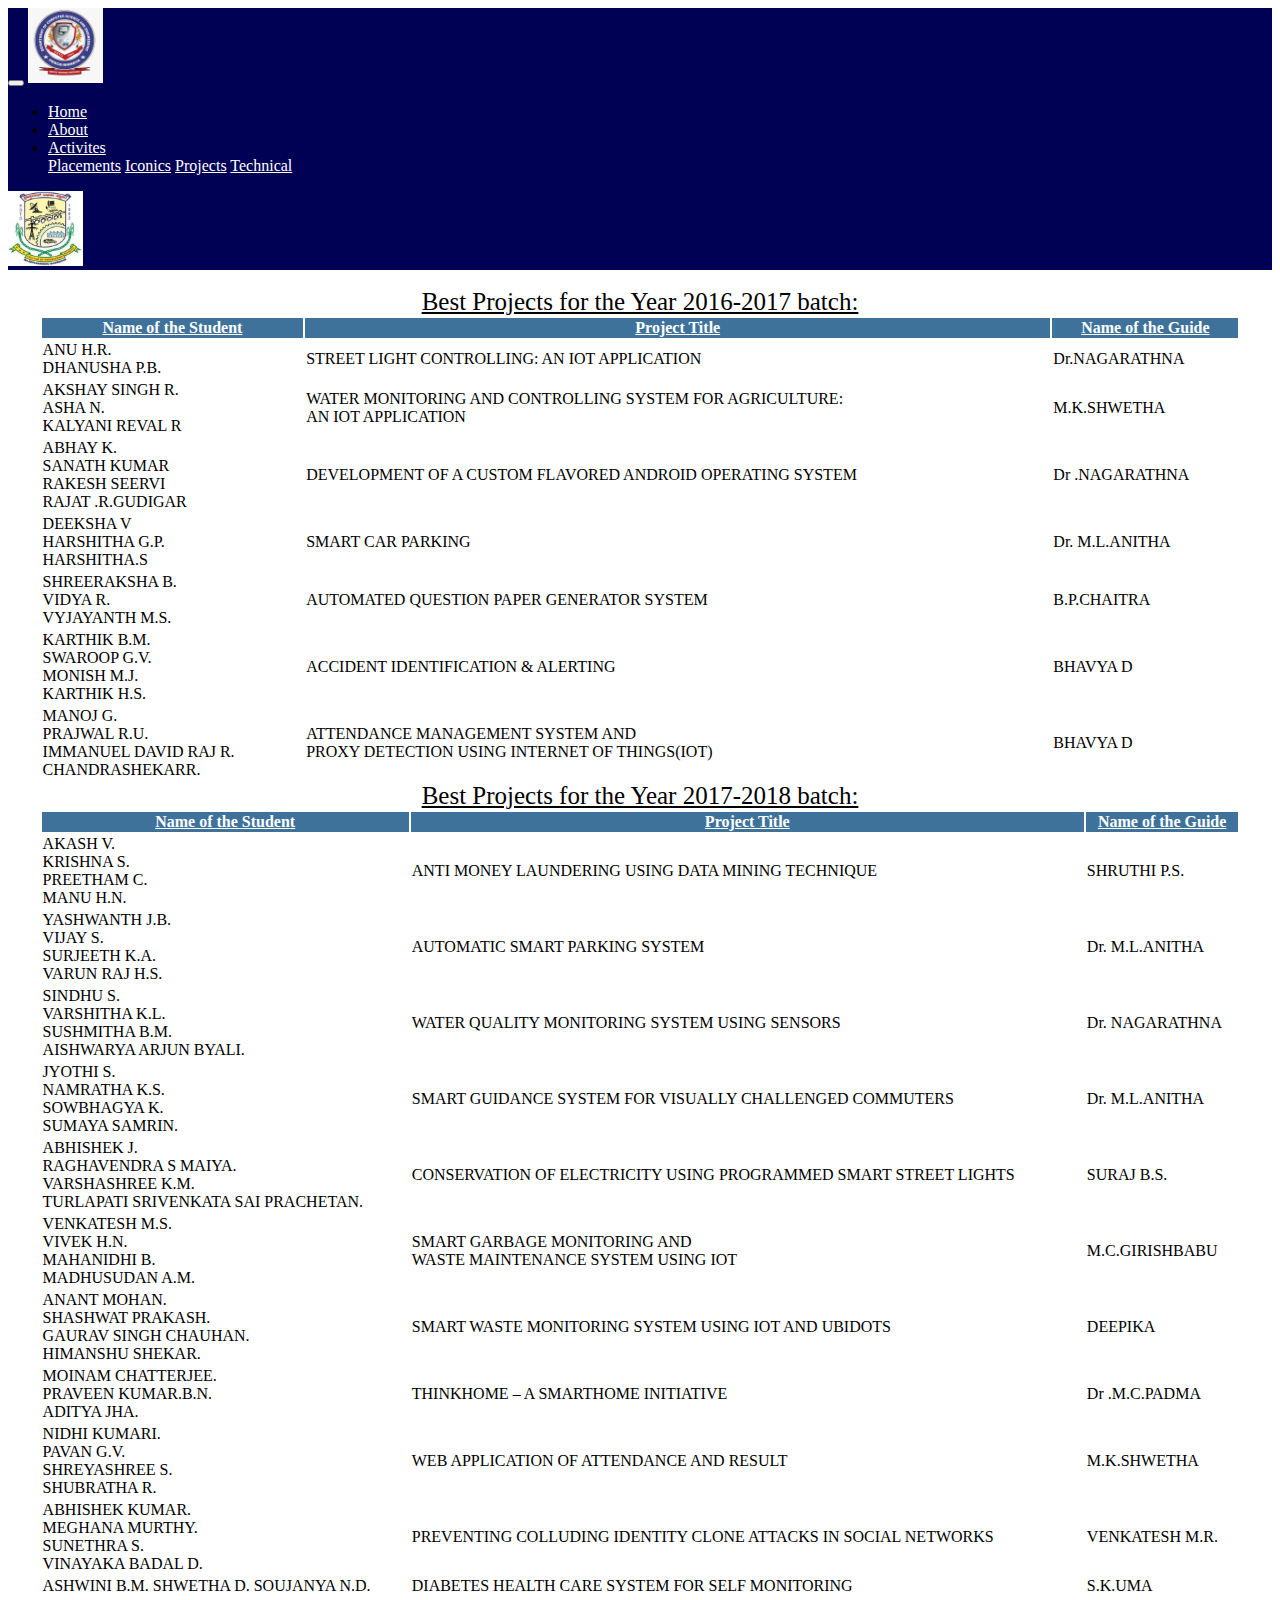
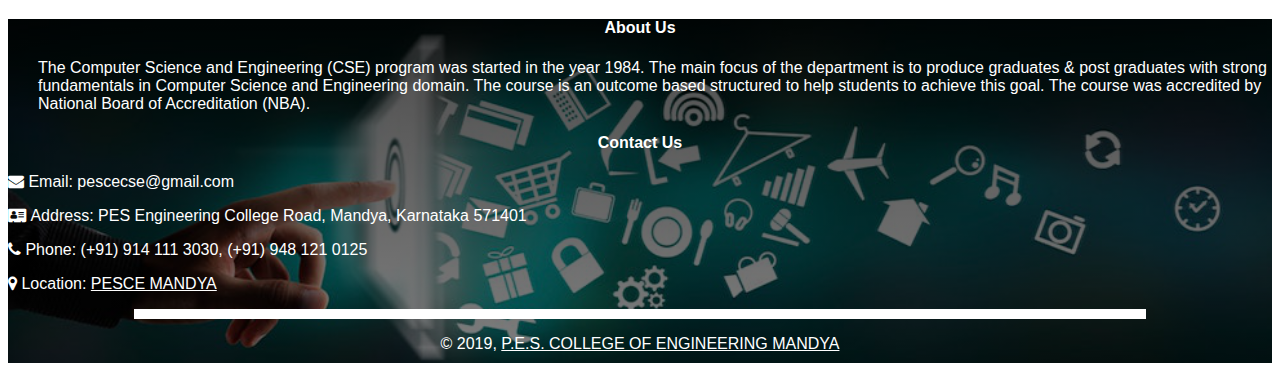
<file: projects.html>
<!DOCTYPE html>
<html lang="en">
  <head>
    <!-- Required meta tags -->
    <meta charset="utf-8" />
    <meta
      name="viewport"
      content="width=device-width, initial-scale=1, shrink-to-fit=no"
    />
    <link rel="stylesheet" type="text/css" href="style.css" />

    <link
      rel="stylesheet"
      href="https://cdnjs.cloudflare.com/ajax/libs/font-awesome/4.7.0/css/font-awesome.min.css"
    />
    <link
      rel="stylesheet"
      href="https://cdnjs.cloudflare.com/ajax/libs/font-awesome/4.7.0/css/font-awesome.min.css"
    />
    <link
      href="https://stackpath.bootstrapcdn.com/font-awesome/4.7.0/css/font-awesome.min.css"
      rel="stylesheet"
      integrity="sha384-wvfXpqpZZVQGK6TAh5PVlGOfQNHSoD2xbE+QkPxCAFlNEevoEH3Sl0sibVcOQVnN"
      crossorigin="anonymous"
    />

    <link rel="shortcut icon" href="pesce.ico" />

    <!-- Bootstrap CSS -->
    <link
      rel="stylesheet"
      href="https://stackpath.bootstrapcdn.com/bootstrap/4.1.3/css/bootstrap.min.css"
      integrity="sha384-MCw98/SFnGE8fJT3GXwEOngsV7Zt27NXFoaoApmYm81iuXoPkFOJwJ8ERdknLPMO"
      crossorigin="anonymous"
    />
    <style type="text/css">
      table {
        font-family: lato;
      }
      thead {
        text-decoration: underline;
      }
    </style>

    <title>Department Of Computer Science & Engineering</title>
  </head>

  <body>
    <nav
      class="navbar navbar-expand-sm navbar-dark "
      style="background: #000055;"
      id="menu"
    >
      <button
        class="navbar-toggler"
        type="button"
        data-toggle="collapse"
        data-target="#nav-content"
        aria-controls="nav-content"
        aria-expanded="false"
        aria-label="Toggle navigation"
      >
        <span class="navbar-toggler-icon"></span>
      </button>

      <!-- Brand -->
      <a class="navbar-brand" href="#"
        ><img src="pesce.jpg" alt="" width="75px" height="75px"
      /></a>

      <!-- Links -->
      <div class="collapse navbar-collapse" id="nav-content">
        <ul class="navbar-nav">
          <li class="nav-item">
            <a class="nav-link" href="index.html">Home</a>
          </li>
          <li class="nav-item">
            <a class="nav-link" href="about.html">About</a>
          </li>
          <li class="nav-item dropdown">
            <a
              class="nav-link dropdown-toggle"
              data-toggle="dropdown"
              id="Preview"
              href="#"
              role="button"
              aria-haspopup="true"
              aria-expanded="false"
            >
              Activites
            </a>
            <div class="dropdown-menu" aria-labelledby="Preview" id="drop">
              <a class="dropdown-item" href="placement.html">Placements</a>
              <a class="dropdown-item" href="iconics.html">Iconics</a>
              <a class="dropdown-item" href="projects.html">Projects</a>
              <a class="dropdown-item" href="technical.html">Technical</a>
            </div>
          </li>
        </ul>
      </div>
      <a class="navbar-brand" href="#"
        ><img src="main.jpg" alt="" width="75px" height="75px"
      /></a>
    </nav>
    <br />

    <table
      class="table table-hover table-striped table-responsive-sm "
      id="table1"
      style="width: 95%;margin-left: auto;margin-right: auto;"
    >
      <caption
        style="caption-side: top;font-size: 25px;text-decoration: underline;"
      >
        Best Projects for the Year 2016-2017 batch:
      </caption>
      <thead style="background-color: #3F729B;color: #fff;">
        <tr>
          <th>Name of the Student</th>
          <th>Project Title</th>
          <th>Name of the Guide</th>
        </tr>
      </thead>
      <tbody>
        <tr>
          <td>ANU H.R.<br />DHANUSHA P.B.</td>
          <td>STREET LIGHT CONTROLLING: AN IOT APPLICATION</td>
          <td>Dr.NAGARATHNA</td>
        </tr>
        <tr>
          <td>AKSHAY SINGH R.<br />ASHA N.<br />KALYANI REVAL R</td>
          <td>
            WATER MONITORING AND CONTROLLING SYSTEM FOR AGRICULTURE: <br />AN
            IOT APPLICATION
          </td>
          <td>M.K.SHWETHA</td>
        </tr>
        <tr>
          <td>
            ABHAY K.<br />
            SANATH KUMAR<br />
            RAKESH SEERVI<br />
            RAJAT .R.GUDIGAR
          </td>
          <td>DEVELOPMENT OF A CUSTOM FLAVORED ANDROID OPERATING SYSTEM</td>
          <td>Dr .NAGARATHNA</td>
        </tr>

        <tr>
          <td>
            DEEKSHA V<br />
            HARSHITHA G.P.<br />
            HARSHITHA.S<br />
          </td>
          <td>SMART CAR PARKING</td>
          <td>Dr. M.L.ANITHA</td>
        </tr>

        <tr>
          <td>
            SHREERAKSHA B.<br />
            VIDYA R.<br />
            VYJAYANTH M.S.<br />
          </td>
          <td>AUTOMATED QUESTION PAPER GENERATOR SYSTEM</td>
          <td>B.P.CHAITRA</td>
        </tr>

        <tr>
          <td>
            KARTHIK B.M.<br />
            SWAROOP G.V.<br />
            MONISH M.J.<br />
            KARTHIK H.S.<br />
          </td>
          <td>ACCIDENT IDENTIFICATION & ALERTING</td>
          <td>BHAVYA D</td>
        </tr>

        <tr>
          <td>
            MANOJ G.<br />
            PRAJWAL R.U.<br />
            IMMANUEL DAVID RAJ R.<br />
            CHANDRASHEKARR.<br />
          </td>
          <td>
            ATTENDANCE MANAGEMENT SYSTEM AND <br />
            PROXY DETECTION USING INTERNET OF THINGS(IOT)
          </td>
          <td>BHAVYA D</td>
        </tr>
      </tbody>
    </table>

    <table
      class="table table-hover table-striped table-responsive-sm "
      id="table1"
      style="width: 95%;margin-left: auto;margin-right: auto;"
    >
      <caption
        style="caption-side: top;font-size: 25px;text-decoration: underline;"
      >
        Best Projects for the Year 2017-2018 batch:
      </caption>
      <thead style="background-color: #3F729B;color: #fff;">
        <tr>
          <th>Name of the Student</th>
          <th>Project Title</th>
          <th>Name of the Guide</th>
        </tr>
      </thead>
      <tbody>
        <tr>
          <td>
            AKASH V.<br />
            KRISHNA S.<br />
            PREETHAM C.<br />
            MANU H.N.<br />
          </td>
          <td>ANTI MONEY LAUNDERING USING DATA MINING TECHNIQUE</td>
          <td>SHRUTHI P.S.</td>
        </tr>
        <tr>
          <td>
            YASHWANTH J.B.<br />
            VIJAY S.<br />
            SURJEETH K.A.<br />
            VARUN RAJ H.S.<br />
          </td>
          <td>AUTOMATIC SMART PARKING SYSTEM</td>
          <td>Dr. M.L.ANITHA</td>
        </tr>
        <tr>
          <td>
            SINDHU S.<br />
            VARSHITHA K.L.<br />
            SUSHMITHA B.M.<br />
            AISHWARYA ARJUN BYALI.<br />
          </td>
          <td>WATER QUALITY MONITORING SYSTEM USING SENSORS</td>
          <td>Dr. NAGARATHNA</td>
        </tr>

        <tr>
          <td>
            JYOTHI S.<br />
            NAMRATHA K.S.<br />
            SOWBHAGYA K.<br />
            SUMAYA SAMRIN.<br />
          </td>
          <td>SMART GUIDANCE SYSTEM FOR VISUALLY CHALLENGED COMMUTERS</td>
          <td>Dr. M.L.ANITHA</td>
        </tr>

        <tr>
          <td>
            ABHISHEK J.<br />
            RAGHAVENDRA S MAIYA.<br />
            VARSHASHREE K.M.<br />
            TURLAPATI SRIVENKATA SAI PRACHETAN.<br />
          </td>
          <td>
            CONSERVATION OF ELECTRICITY USING PROGRAMMED SMART STREET LIGHTS
          </td>
          <td>SURAJ B.S.</td>
        </tr>

        <tr>
          <td>
            VENKATESH M.S.<br />
            VIVEK H.N.<br />
            MAHANIDHI B.<br />
            MADHUSUDAN A.M.<br />
          </td>
          <td>
            SMART GARBAGE MONITORING AND <br />WASTE MAINTENANCE SYSTEM USING
            IOT
          </td>
          <td>M.C.GIRISHBABU</td>
        </tr>

        <tr>
          <td>
            ANANT MOHAN.<br />
            SHASHWAT PRAKASH.<br />
            GAURAV SINGH CHAUHAN.<br />
            HIMANSHU SHEKAR.<br />
          </td>
          <td>SMART WASTE MONITORING SYSTEM USING IOT AND UBIDOTS</td>
          <td>DEEPIKA</td>
        </tr>

        <tr>
          <td>
            MOINAM CHATTERJEE.<br />
            PRAVEEN KUMAR.B.N.<br />
            ADITYA JHA.<br />
          </td>
          <td>THINKHOME – A SMARTHOME INITIATIVE</td>
          <td>Dr .M.C.PADMA</td>
        </tr>

        <tr>
          <td>
            NIDHI KUMARI.<br />
            PAVAN G.V.<br />
            SHREYASHREE S.<br />
            SHUBRATHA R.<br />
          </td>
          <td>WEB APPLICATION OF ATTENDANCE AND RESULT</td>
          <td>M.K.SHWETHA</td>
        </tr>

        <tr>
          <td>
            ABHISHEK KUMAR.<br />
            MEGHANA MURTHY.<br />
            SUNETHRA S.<br />
            VINAYAKA BADAL D.<br />
          </td>
          <td>
            PREVENTING COLLUDING IDENTITY CLONE ATTACKS IN SOCIAL NETWORKS
          </td>
          <td>VENKATESH M.R.</td>
        </tr>

        <tr>
          <td>ASHWINI B.M. SHWETHA D. SOUJANYA N.D.</td>
          <td>DIABETES HEALTH CARE SYSTEM FOR SELF MONITORING</td>
          <td>S.K.UMA</td>
        </tr>
      </tbody>
    </table>

    <footer class="page-footer font-small " id="f1">
      <!-- Copyright -->
      <div class="row">
        <div class="col-md-6" id="test">
          <center><h4>About Us</h4></center>
          <p>
            The Computer Science and Engineering (CSE) program was started in
            the year 1984. The main focus of the department is to produce
            graduates & post graduates with strong fundamentals in Computer
            Science and Engineering domain. The course is an outcome based
            structured to help students to achieve this goal. The course was
            accredited by National Board of Accreditation (NBA).
          </p>
        </div>
        <div class="col-md-6" id="test1">
          <center><h4>Contact Us</h4></center>
          <p><i class="fa fa-envelope"></i>&nbsp;Email: pescecse@gmail.com</p>
          <p>
            <i class="fa fa-address-card"></i>&nbsp;Address: PES Engineering
            College Road, Mandya, Karnataka 571401
          </p>
          <p>
            <i class="fa fa-phone"></i>&nbsp;Phone: (+91) 914 111 3030, (+91)
            948 121 0125
          </p>
          <p>
            <i class="fa fa-map-marker"></i>&nbsp;Location:
            <a href="https://goo.gl/maps/tvBmzbfK3ay" style="color:#fff;"
              >PESCE MANDYA</a
            >
          </p>
        </div>
      </div>
      <hr />
      <center>
        <p id="copyrights">
          &copy; 2019,
          <a href="https://www.pescemandya.org"
            >P.E.S. COLLEGE OF ENGINEERING MANDYA</a
          >
        </p>
      </center>
    </footer>

    <!-- Optional JavaScript -->
    <!-- jQuery first, then Popper.js, then Bootstrap JS -->
    <script
      src="https://code.jquery.com/jquery-3.3.1.slim.min.js"
      integrity="sha384-q8i/X+965DzO0rT7abK41JStQIAqVgRVzpbzo5smXKp4YfRvH+8abtTE1Pi6jizo"
      crossorigin="anonymous"
    ></script>
    <script
      src="https://cdnjs.cloudflare.com/ajax/libs/popper.js/1.14.3/umd/popper.min.js"
      integrity="sha384-ZMP7rVo3mIykV+2+9J3UJ46jBk0WLaUAdn689aCwoqbBJiSnjAK/l8WvCWPIPm49"
      crossorigin="anonymous"
    ></script>
    <script
      src="https://stackpath.bootstrapcdn.com/bootstrap/4.1.3/js/bootstrap.min.js"
      integrity="sha384-ChfqqxuZUCnJSK3+MXmPNIyE6ZbWh2IMqE241rYiqJxyMiZ6OW/JmZQ5stwEULTy"
      crossorigin="anonymous"
    ></script>
  </body>
</html>
</file>
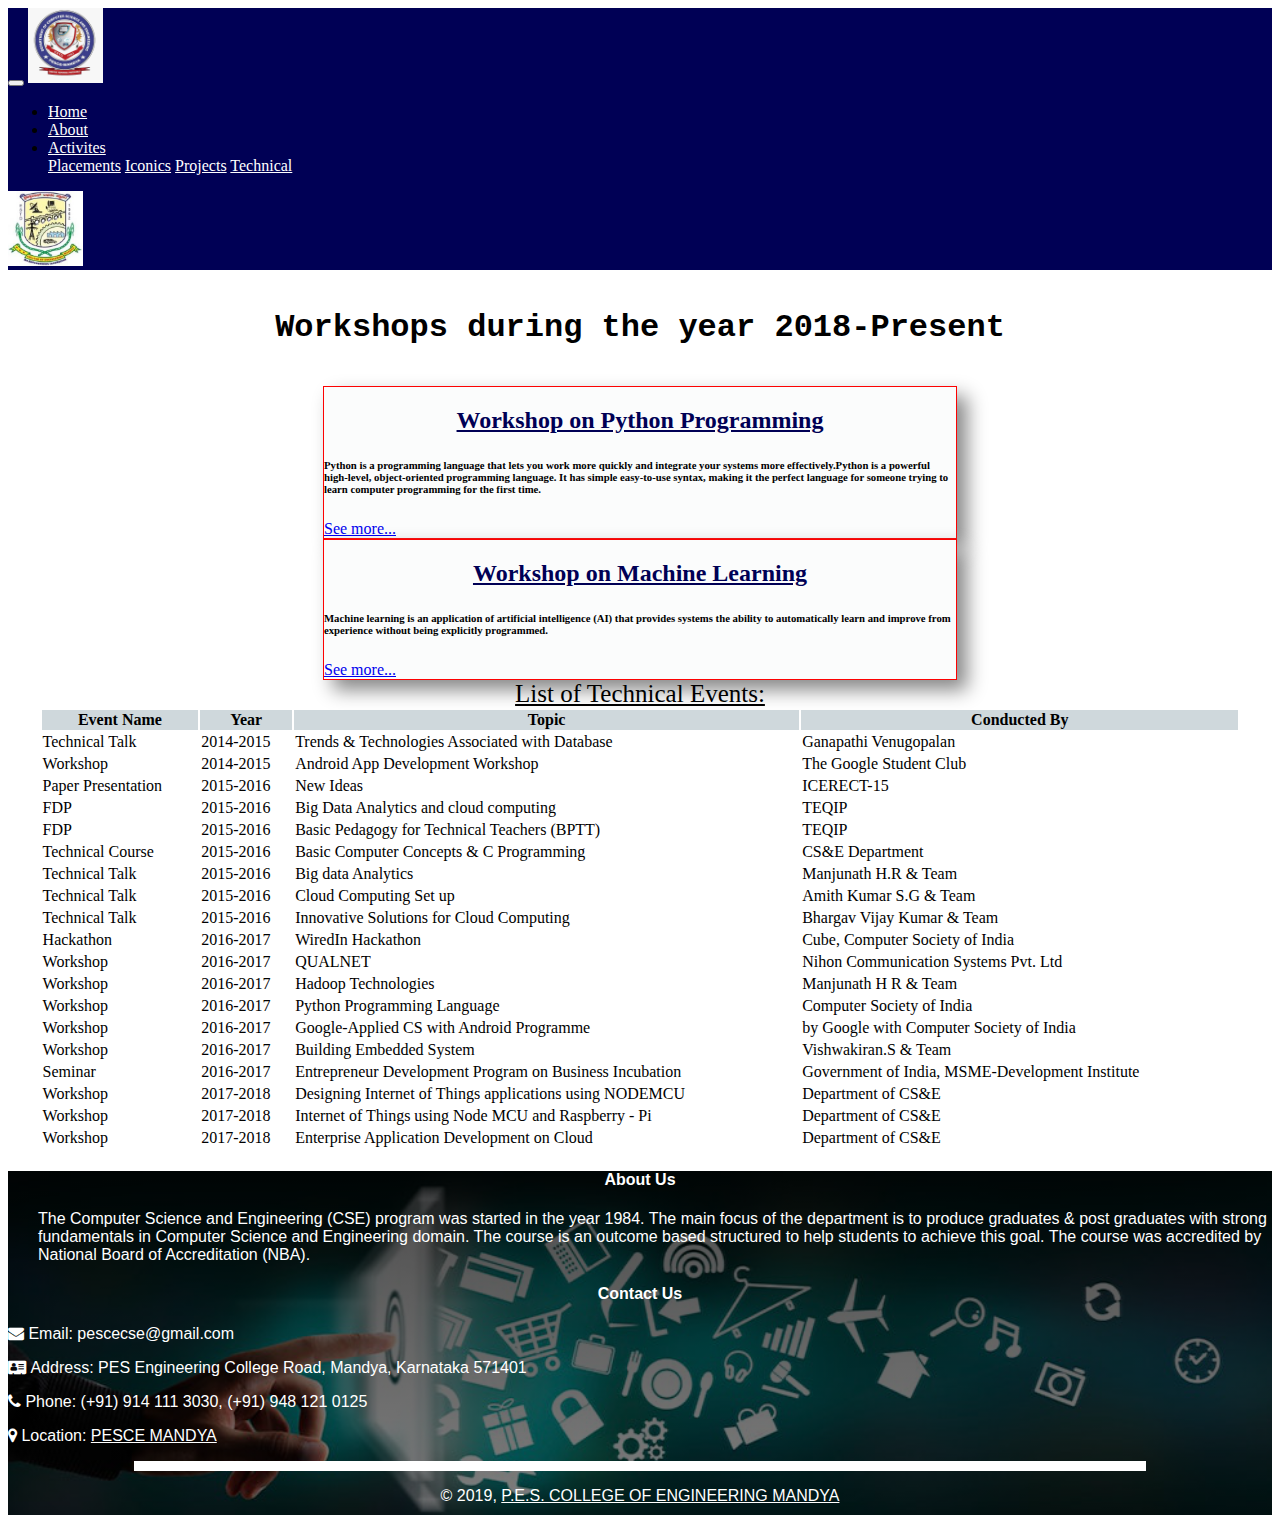
<file: technical.html>
<!doctype html>
<html lang="en">
  <head>
    <!-- Required meta tags -->
    <meta charset="utf-8">
    <meta name="viewport" content="width=device-width, initial-scale=1, shrink-to-fit=no">
    <link rel="stylesheet" type="text/css" href="style.css">
    <link rel="stylesheet" type="text/css" href="techstyle.css">

    <link rel="stylesheet" href="https://cdnjs.cloudflare.com/ajax/libs/font-awesome/4.7.0/css/font-awesome.min.css">
    <link rel="stylesheet" href="https://cdnjs.cloudflare.com/ajax/libs/font-awesome/4.7.0/css/font-awesome.min.css">
    <link href="https://stackpath.bootstrapcdn.com/font-awesome/4.7.0/css/font-awesome.min.css" rel="stylesheet" integrity="sha384-wvfXpqpZZVQGK6TAh5PVlGOfQNHSoD2xbE+QkPxCAFlNEevoEH3Sl0sibVcOQVnN" crossorigin="anonymous">
    
    <link rel="shortcut icon" href="pesce.ico" />



    <!-- Bootstrap CSS -->
    <link rel="stylesheet" href="https://stackpath.bootstrapcdn.com/bootstrap/4.1.3/css/bootstrap.min.css" integrity="sha384-MCw98/SFnGE8fJT3GXwEOngsV7Zt27NXFoaoApmYm81iuXoPkFOJwJ8ERdknLPMO" crossorigin="anonymous">

    <title>Department Of Computer Science & Engineering</title>
  </head>
  <body style="background-color: #fff">
      <nav class="navbar navbar-expand-sm navbar-dark " style="background: #000055;" id="menu">
          <button class="navbar-toggler" type="button" data-toggle="collapse" data-target="#nav-content" aria-controls="nav-content" aria-expanded="false" aria-label="Toggle navigation">
          <span class="navbar-toggler-icon"></span>
          </button>
          
          <!-- Brand -->
          <a class="navbar-brand" href="#"><img src="pesce.jpg" alt="" width="75px" height="75px"></a>
          
          <!-- Links -->
          <div class="collapse navbar-collapse" id="nav-content">   
          <ul class="navbar-nav">
          <li class="nav-item">
          <a class="nav-link" href="index.html">Home</a>
          </li>
          <li class="nav-item">
          <a class="nav-link" href="about.html">About</a>
          </li>
          <li class="nav-item dropdown">
          <a class="nav-link dropdown-toggle" data-toggle="dropdown" id="Preview" href="#" role="button" aria-haspopup="true" aria-expanded="false">
          Activites
          </a>
          <div class="dropdown-menu" aria-labelledby="Preview" id="drop">
          <a class="dropdown-item" href="placement.html">Placements</a>
          <a class="dropdown-item" href="iconics.html">Iconics</a>
          <a class="dropdown-item" href="projects.html">Projects</a>
          <a class="dropdown-item" href="technical.html">Technical</a>
    
          </div>
          </li>
          
          </ul>
          </div>
          <a class="navbar-brand" href="#"><img src="main.jpg" alt="" width="75px" height="75px"></a>
          </nav>
    <br>



    <center><h1 style="font-family: Courier New;font-weight: bold;">Workshops during the year 2018-Present</h1></center><br>
    <div class="jumbotron text-centerxt" style="background:#FBFCFC;">
      <div class="container">
        <h2>Workshop on Python Programming</h1>
        <h6>Python is a programming language that lets you work more quickly and integrate your systems more effectively.Python is a powerful high-level, object-oriented programming language. It has simple easy-to-use syntax, making it the perfect language for someone trying to learn computer programming for the first time.   </h6>
        <a href="wkpython.html" style="text-decoration: underline;">See more...</a>
      </div>
      
    </div>

    <div class="jumbotron text-centerxt" style="background:#FBFCFC;">
      <div class="container">
        <h2>Workshop on Machine Learning</h1>
        <h6>Machine learning is an application of artificial intelligence (AI) that provides systems the ability to automatically learn and improve from experience without being explicitly programmed.   </h6>
        <a href="wkml.html" style="text-decoration: underline;">See more...</a>
      </div>
      
    </div>
    


    <table class="table table-hover table-striped table-responsive-sm " id="list" style="width: 95%;margin-left: auto;margin-right: auto;">
    <caption style="caption-side: top;font-size: 25px;text-decoration: underline;">List of Technical Events:</caption>
    <thead style="background-color: #cfd8dc;" >
      <tr>
        <th>Event Name</th>
        <th>Year</th>
        <th>Topic</th>
        <th>Conducted By</th>
        
      </tr>
    </thead>
    <tbody>
      <tr>
        <td>Technical Talk</td>
        <td>2014-2015</td>
        <td>Trends & Technologies Associated with Database</td>
        <td>Ganapathi Venugopalan</td>
      </tr>
      <tr>
        <td>Workshop</td>
        <td>2014-2015</td>
        <td>Android App Development Workshop</td>
        <td>The Google Student Club </td>
       
      </tr>
      <tr>
        <td>Paper Presentation</td>
        <td>2015-2016</td>
        <td>New Ideas</td>
        <td>ICERECT-15</td>
      </tr>
      <tr>
        <td>FDP</td>
        <td>2015-2016</td>
        <td>Big Data Analytics and cloud computing</td>
        <td>TEQIP</td>
      </tr>
      <tr>
        <td>FDP</td>
        <td>2015-2016</td>
        <td>Basic Pedagogy for Technical Teachers (BPTT) </td>
        <td>TEQIP</td>
      </tr>
      <tr>
        <td>Technical Course</td>
        <td>2015-2016</td>
        <td>Basic Computer Concepts & C Programming</td>
        <td>CS&E Department</td>
      </tr>
      <tr>
        <td>Technical Talk</td>
        <td>2015-2016</td>
        <td>Big data Analytics </td>
        <td>Manjunath H.R & Team</td>
      </tr>
      <tr>
        <td>Technical Talk</td>
        <td>2015-2016</td>
        <td>Cloud Computing Set up</td>
        <td>Amith Kumar S.G & Team</td>
      </tr>
      <tr>
        <td>Technical Talk</td>
        <td>2015-2016</td>
        <td>Innovative Solutions for Cloud Computing </td>
        <td>Bhargav Vijay Kumar & Team</td>
      </tr>
      <tr>
        <td>Hackathon</td>
        <td>2016-2017</td>
        <td>WiredIn Hackathon</td>
        <td>Cube, Computer Society of India </td>
      </tr>
      <tr>
        <td>Workshop</td>
        <td>2016-2017</td>
        <td>QUALNET</td>
        <td>Nihon Communication Systems Pvt. Ltd</td>
      </tr>
      <tr>
        <td>Workshop</td>
        <td>2016-2017</td>
        <td>Hadoop Technologies</td>
        <td>Manjunath H R & Team</td>
      </tr>
      <tr>
        <td>Workshop</td>
        <td>2016-2017</td>
        <td>Python Programming Language</td>
        <td>Computer Society of India</td>
      </tr>
      <tr>
        <td>Workshop</td>
        <td>2016-2017</td>
        <td>Google-Applied CS with Android Programme</td>
        <td>by Google with Computer Society of India</td>
      </tr>
      <tr>
        <td>Workshop</td>
        <td>2016-2017</td>
        <td>Building Embedded System</td>
        <td>Vishwakiran.S & Team</td>
      </tr>
      <tr>
        <td>Seminar</td>
        <td>2016-2017</td>
        <td>Entrepreneur Development Program on Business Incubation</td>
        <td>Government of India, MSME-Development Institute</td>
      </tr>
      <tr>
        <td>Workshop</td>
        <td>2017-2018</td>
        <td>Designing Internet of Things applications using NODEMCU</td>
        <td>Department of CS&E</td>
      </tr>
      <tr>
        <td>Workshop</td>
        <td>2017-2018</td>
        <td>Internet of Things using Node MCU and Raspberry - Pi</td>
        <td>Department of CS&E</td>
      </tr>
      <tr>
        <td>Workshop</td>
        <td>2017-2018</td>
        <td>Enterprise Application Development on Cloud</td>
        <td>Department of CS&E</td>
      </tr>
    </tbody>
  </table>
</div>
    












<footer class="page-footer font-small " id="f1">

  <!-- Copyright -->
  <div class="row">
      <div class="col-md-6" id="test">
        <center><h4>About Us</h4></center>
        <p>
          The Computer Science and Engineering (CSE) program was started in
          the year 1984. The main focus of the department is to produce
          graduates & post graduates with strong fundamentals in Computer
          Science and Engineering domain. The course is an outcome based
          structured to help students to achieve this goal. The course was
          accredited by National Board of Accreditation (NBA).
        </p>
      </div>
      <div class="col-md-6" id="test1">
        <center><h4>Contact Us</h4></center>
        <p><i class="fa fa-envelope"></i>&nbsp;Email: pescecse@gmail.com</p>
        <p>
          <i class="fa fa-address-card"></i>&nbsp;Address: PES Engineering
          College Road, Mandya, Karnataka 571401
        </p>
        <p>
          <i class="fa fa-phone"></i>&nbsp;Phone: (+91) 914 111 3030, (+91)
          948 121 0125
        </p>
        <p>
            <i class="fa fa-map-marker"></i>&nbsp;Location: <a href="https://goo.gl/maps/tvBmzbfK3ay" style="color:#fff;">PESCE MANDYA</a>
          </p>
      </div>
    </div>
    <hr />
    <center>
      <p id="copyrights">
        &copy; 2019,
        <a href="https://www.pescemandya.org"
          >P.E.S. COLLEGE OF ENGINEERING MANDYA</a
        >
      </p>
    </center>

  	
  	
      
  

</footer>
  
     

 



   

    <!-- Optional JavaScript -->
    <!-- jQuery first, then Popper.js, then Bootstrap JS -->
    <script src="https://code.jquery.com/jquery-3.3.1.slim.min.js" integrity="sha384-q8i/X+965DzO0rT7abK41JStQIAqVgRVzpbzo5smXKp4YfRvH+8abtTE1Pi6jizo" crossorigin="anonymous"></script>
    <script src="https://cdnjs.cloudflare.com/ajax/libs/popper.js/1.14.3/umd/popper.min.js" integrity="sha384-ZMP7rVo3mIykV+2+9J3UJ46jBk0WLaUAdn689aCwoqbBJiSnjAK/l8WvCWPIPm49" crossorigin="anonymous"></script>
    <script src="https://stackpath.bootstrapcdn.com/bootstrap/4.1.3/js/bootstrap.min.js" integrity="sha384-ChfqqxuZUCnJSK3+MXmPNIyE6ZbWh2IMqE241rYiqJxyMiZ6OW/JmZQ5stwEULTy" crossorigin="anonymous"></script>
  </body>
</html>
</file>
<file: style.css>
.image {
  width: 75;
  height: 75px;
  text-decoration: none;
  cursor: text;
}
#brand-year {
  float: left;
  color: #fff;
  text-decoration: none;
  margin-right: 20px;
  margin-top: 20px;
  cursor: text;
}
title {
  font-family: lato;
}
#nav-content a {
  color: white;
}
#menu {
  background-color: #000055;
  text-decoration-style: none;
  text-decoration: none;
}
#collapsibleNavbar a {
  color: white;
}
#menu ul li a:hover {
  color: orange;
  transition: 0.3s;
}

#icon-bar {
  background-color: lightgray;
}
#icon-bar a {
  text-decoration: none;
  text-decoration-line: none;
  color: purple;
  font-family: sans-serif;
  font-weight: bolder;
}
#drop {
  background-color: #000055;
}
#drop a:hover {
  color: #000055;
  background-color: #000055;
  transition: 0.5;
}
#header {
  background-image: linear-gradient(rgba(0, 0, 0, 0.7), rgba(0, 0, 0, 0.4)),
    url("cse2.png");
  background-size: 1500px 600px;
  background-position: center;
  background-repeat: no-repeat;
  width: 99%;
  height: 250px;
  margin-left: auto;
  margin-right: auto;
  border: 4px solid black;
  margin-top: 10px;
}
#header p {
  padding: auto;
  font-weight: bolder;
  font-family: lato;
  color: white;
}
#mission {
  background-color: #fff;
  border: 2px solid #0062cc;
  border-radius: 10px 10px 10px 10px;
}
#mission p {
  font-size: 18px;
  font-family: lato;
  color: green;
  font-weight: bold;
}
#mission span {
  color: red;
  font-size: 25px;
}
#mission a {
  font-family: Courier New;
  text-decoration: none;
  font-size: 40px;
  font-weight: bold;
  color: #3f729b;
}
.carousel-inner img {
  width: 100%;
  height: 100%;
}
#map {
  margin-left: auto;
  margin-right: auto;
  box-shadow: 10px 10px 18px #888888;
}

#test {
  margin-top: 20px;
}
#test p {
  margin-left: 30px;
}
#test1 {
  margin-right: auto;
  margin-top: 20px;
}
#row {
  margin-top: 10px;
}
#f1 {
  background-image: linear-gradient(rgba(0, 0, 0, 0.7), rgba(0, 0, 0, 0.5)),
    url("csbg.png");
  background-size: cover;
  color: white;
  font-family: arial;
  height: 100%;
}
hr {
  display: block;
  height: 5px;
  border: 0;
  border-top: 5px solid white;
  background-color: white;
  margin: 1em 0;
  padding: 0;
  width: 80%;
  margin-left: auto;
  margin-right: auto;
}
#copyrights {
  padding-bottom: 10px;
}
#copyrights a {
  color: #fff;
}
.card {
  margin-left: auto;
  margin-right: auto;
  margin-bottom: 30px;
}

.carousel-control-prev-icon,
.carousel-control-next-icon {
  background-image: none;
}

.carousel-control-next-icon:after {
  content: ">";
  font-size: 55px;
  color: red;
}
#demo img {
  border-radius: 50px;
}

.carousel-control-prev-icon:after {
  content: "<";
  font-size: 55px;
  color: red;
}

@media screen and (max-width: 900px) {
  #header {
    background-image: linear-gradient(rgba(0, 0, 0, 0.7), rgba(0, 0, 0, 0.4)),
      url("cse2.png");
    background-size: contain;
    background-repeat: no-repeat;
  }
  #img1 {
    width: 80%;
  }
  #img1 img {
    margin-left: auto;
    margin-right: auto;
    margin-top: auto;
    margin-bottom: auto;
  }
  #img1 hr {
    width: 100%;
  }
  #brand-year {
    float: none;
    margin-right: auto;
    margin-top: auto;
  }

  #header h1 {
    font-size: 30px;
  }
  #test p {
    margin-left: auto;
    margin-right: auto;
  }
  #f1 {
    background: url("image/csbg1.png");
    background-size: cover;

    background-repeat: no-repeat;
  }
  #map {
    height: auto;
    width: 100%;
    margin-left: auto;
    margin-right: auto;
  }
}
</file>
<file: iconicsstyle.css>
@import url("https://fonts.googleapis.com/css?family=Montserrat:300,400,500,600");
body {
  overflow-x: hidden;
}

body #desc {
  height: 100vh;
}

body #desc .row {
  height: 100%;
  width: 100%;
}

body #desc .row .left {
  display: -webkit-box;
  display: -ms-flexbox;
  display: flex;
  -webkit-box-pack: center;
      -ms-flex-pack: center;
          justify-content: center;
  -webkit-box-align: center;
      -ms-flex-align: center;
          align-items: center;
  -webkit-box-orient: vertical;
  -webkit-box-direction: normal;
      -ms-flex-direction: column;
          flex-direction: column;
  font-family: "Montserrat";
}

body #desc .row .sub {
  font-size: 50px;
  font-weight: 300;
  letter-spacing: 5px;
  text-align: center;
}

body #desc .row .right {
  background: url("iconics/bg.png") center center no-repeat;
  background-size: cover;
}

.img_heading {
  width: 100%;
  text-align: center;
  font-family: "Montserrat";
  font-weight: 300;
  letter-spacing: 8px;
  font-size: 60px;
  margin: 40px 0;
}

#images {
  height: 200vh;
  display: -ms-grid;
  display: grid;
  -ms-grid-columns: 1fr 1fr 1fr;
      grid-template-columns: 1fr 1fr 1fr;
  grid-gap: 5px;
  grid-auto-rows: 300px 300px;
}

#images .img_container {
  overflow: hidden;
}

#images .img_container .img_wrapper {
  height: 100%;
  width: 100%;
  -webkit-transition: all 1s ease-out;
  transition: all 1s ease-out;
}

#images .img_container .img_wrapper:hover {
  -webkit-transform: scale(1.1);
          transform: scale(1.1);
}

#images .one {
  background: url("iconics/IMG_20180405_151704.jpg") center center no-repeat;
  background-size: cover;
}

#images .two {
  background: url("iconics/IMG_20180407_102031.jpg") center center no-repeat;
  background-size: cover;
}

#images .four {
  background: url("iconics/IMG-20180409-WA0037.jpg") center center no-repeat;
  background-size: cover;
}

#images .five {
  background: url("iconics/IMG-20180409-WA0041.jpg") center center no-repeat;
  background-size: cover;
}

#images .six {
  background: url("iconics/IMG-20180409-WA0042.jpg") center center no-repeat;
  background-size: cover;
}

#images .seven {
  background: url("iconics/IMG-20180427-WA0039.jpg") center center no-repeat;
  background-size: cover;
}

#images .eight {
  background: url("iconics/IMG-20180428-WA0005.jpg") center center no-repeat;
  background-size: cover;
}

#images .nine {
  background: url("iconics/IMG-20180428-WA0007.jpg") center center no-repeat;
  background-size: cover;
}

#images .three {
  background: url("iconics/IMG-20180409-WA0032.jpg") center center no-repeat;
  background-size: cover;
}

@media (max-width: 1000px) {
  #desc {
    height: auto;
  }
  .left .sub {
    font-size: 35px !important;
  }
  #images {
    -ms-grid-columns: 1fr;
        grid-template-columns: 1fr;
    grid-auto-rows: 300px;
    height: auto;
  }
}
/*# sourceMappingURL=iconicsstyle.css.map */
</file>
<file: placementsstyle.css>
#head{
	margin-top: 50px;
	padding-bottom: 20px;
	font-size: 25px;

}
#brand-year{
	float: left;
	color: #fff;
	text-decoration: none;
	margin-right: 20px;
	margin-top: 20px;
}
#details{
	font-family: lato;
	font-size: 25px;
	
}
.container{
	padding-top: 30px;
}
th{
	font-family: lato;
}
#table1{
	


	margin-right: auto;
	margin-left: auto;

}
#table1 thead{
	border-top: 3px solid red;
	border-bottom: 
	3px solid red;
	border-left: 3px solid red;
	 border-right: 3px solid red;
}

@media screen and (max-width: 900px){
	#brand-year{
		float: none;
		margin-right: auto;
		margin-top: auto;
	}
}
</file>
<file: techstyle.css>
.jumbotron {
  width: 50%;
  height: 80%;
  margin-left: auto;
  margin-right: auto;
  box-shadow: 10px 10px 18px #888888;
  border: 1px solid #fd0202;
}
.jumbotron h2 {
  text-decoration: underline;
  font-family: lato;
  text-align: center;
  color: #000055;
}
#list thead {
  font-family: lato;
  font-weight: bold;
}
@media screen and (max-width: 900px) {
  .jumbotron {
    width: auto;
  }
  .jumbotron h2 {
    font-size: auto;
  }
}
</file>
